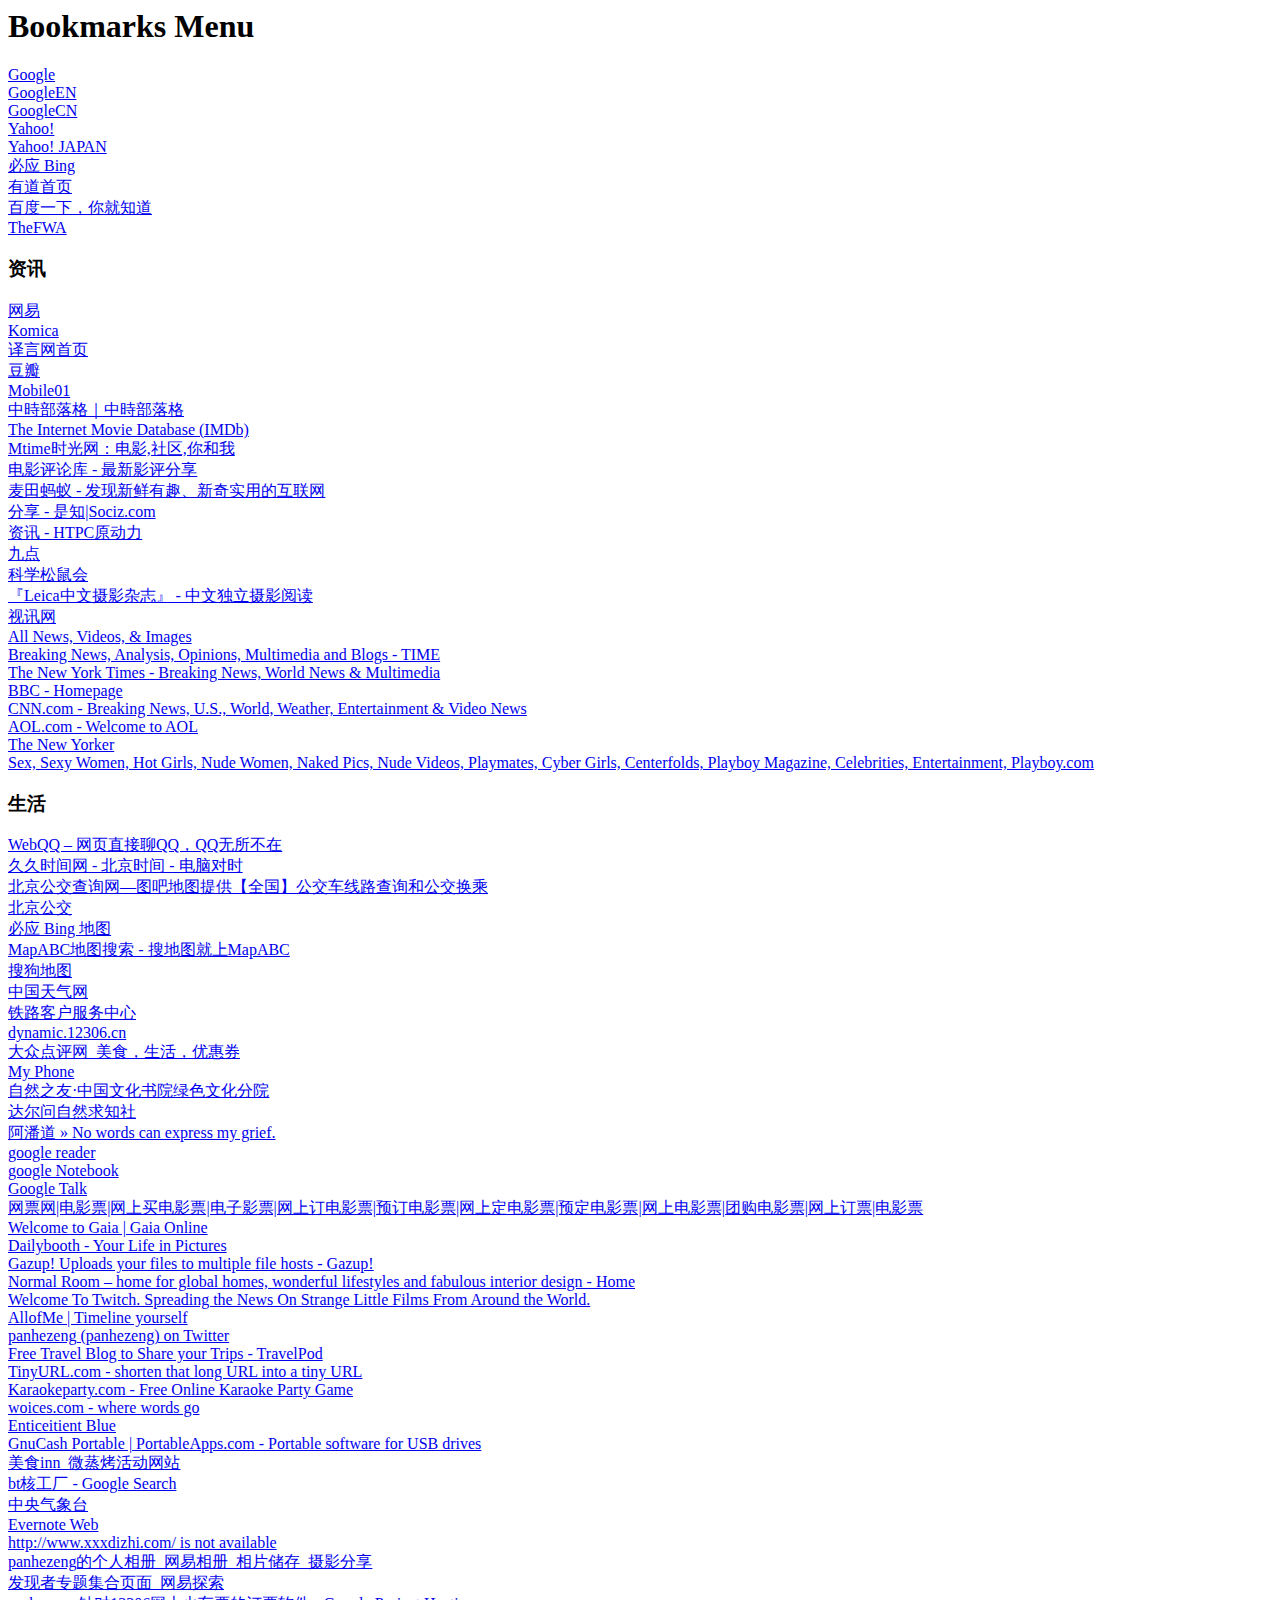
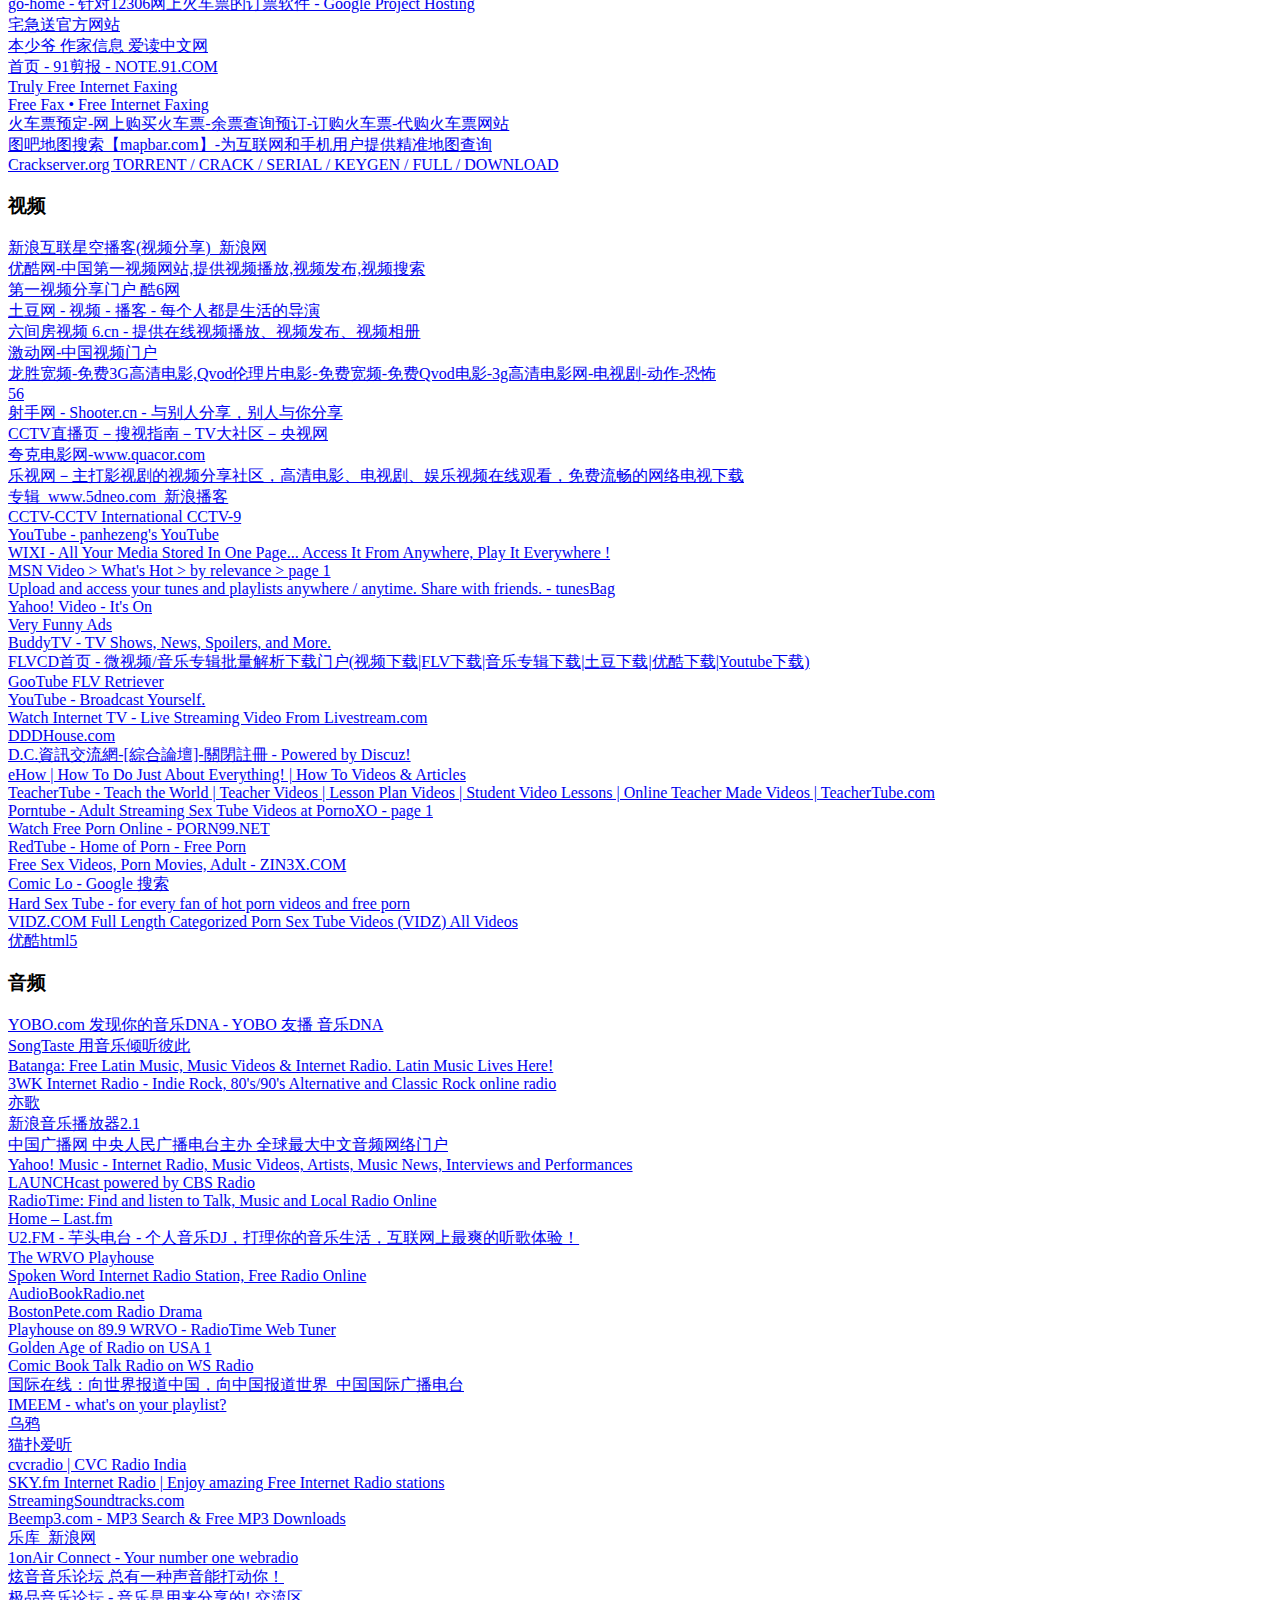
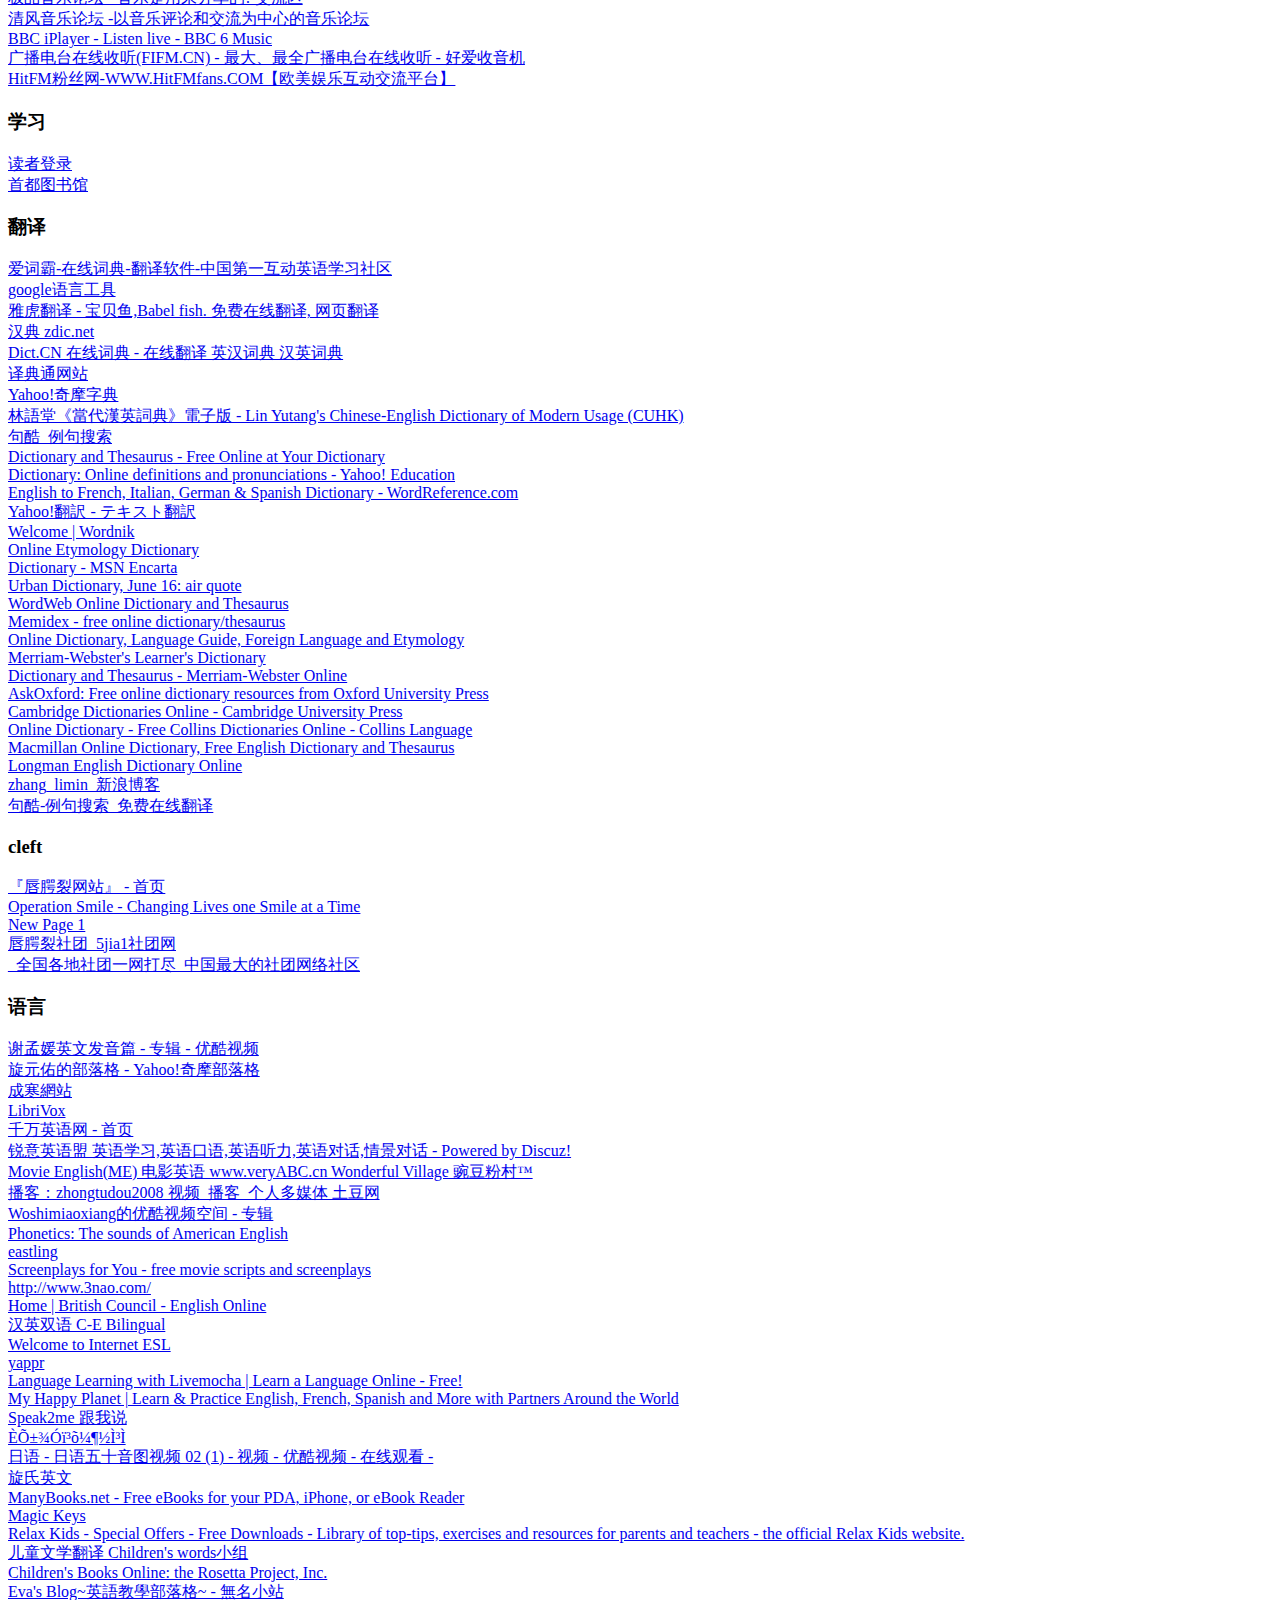
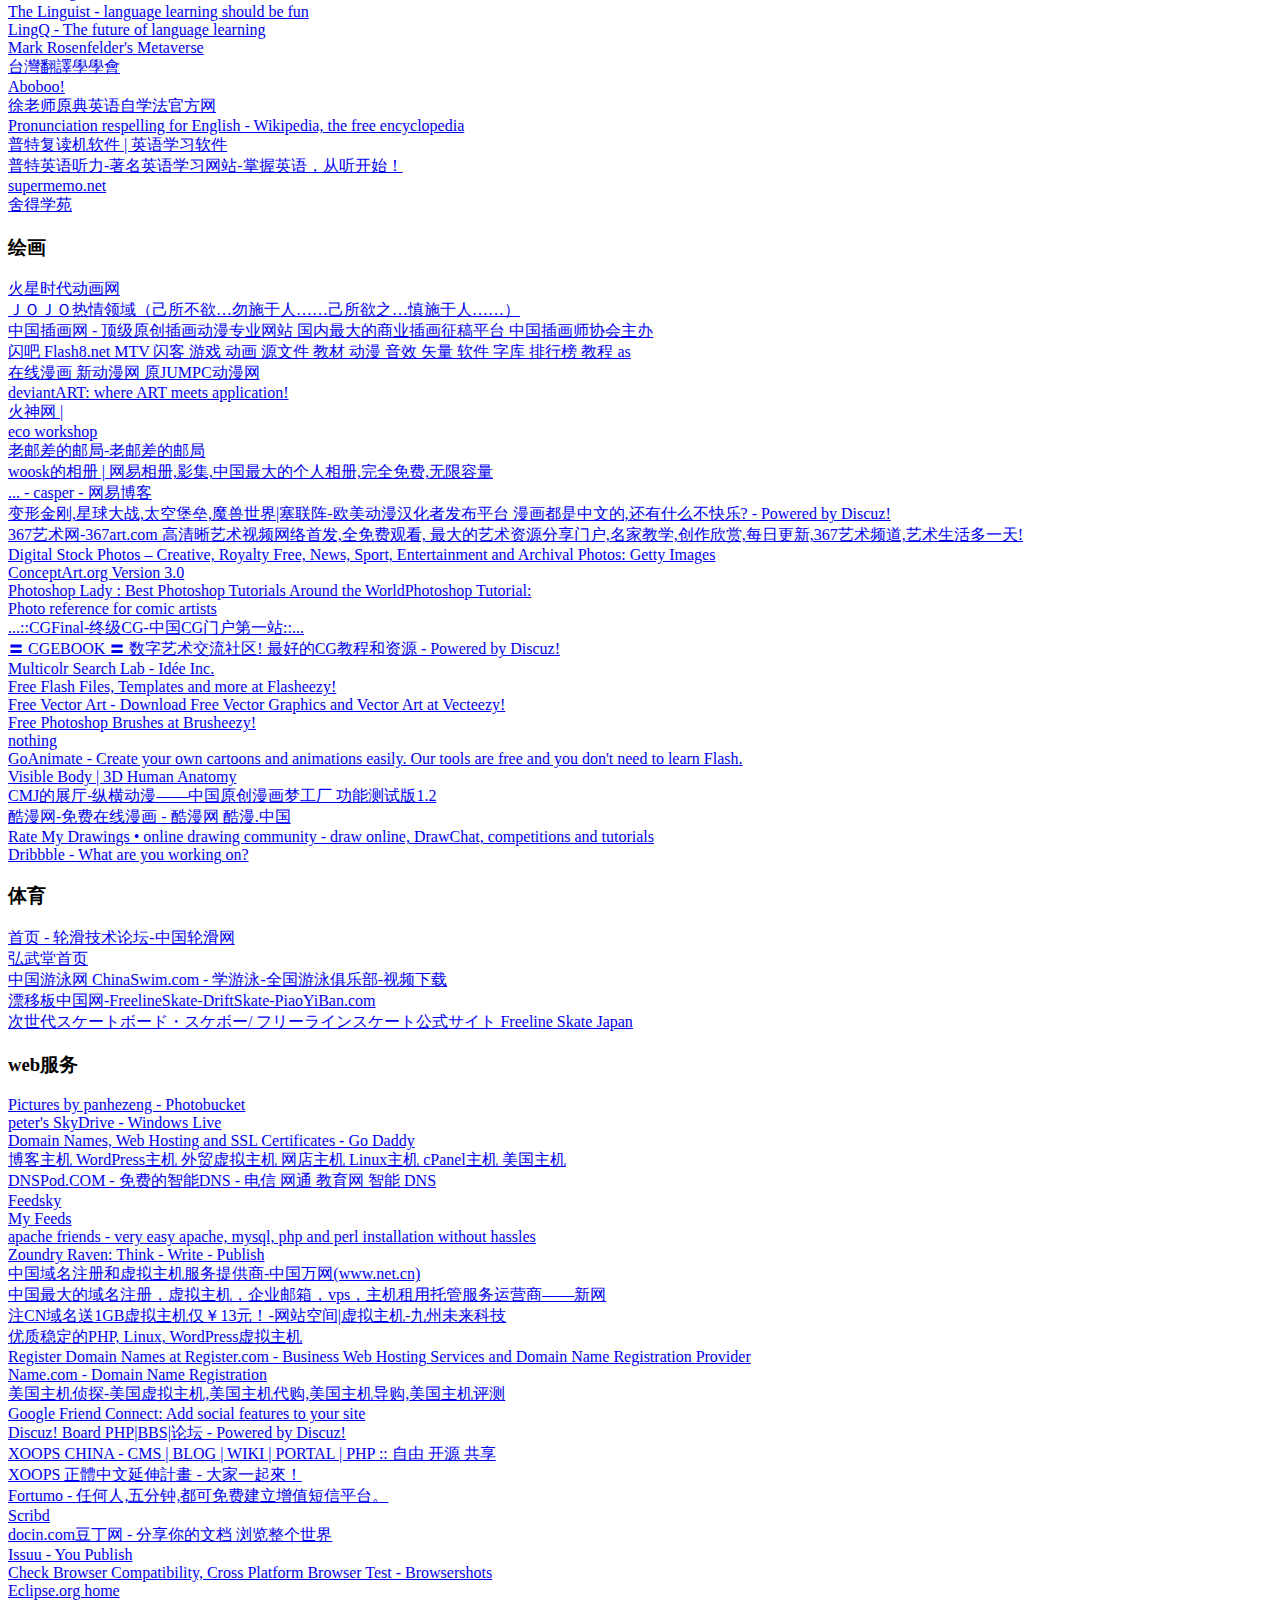
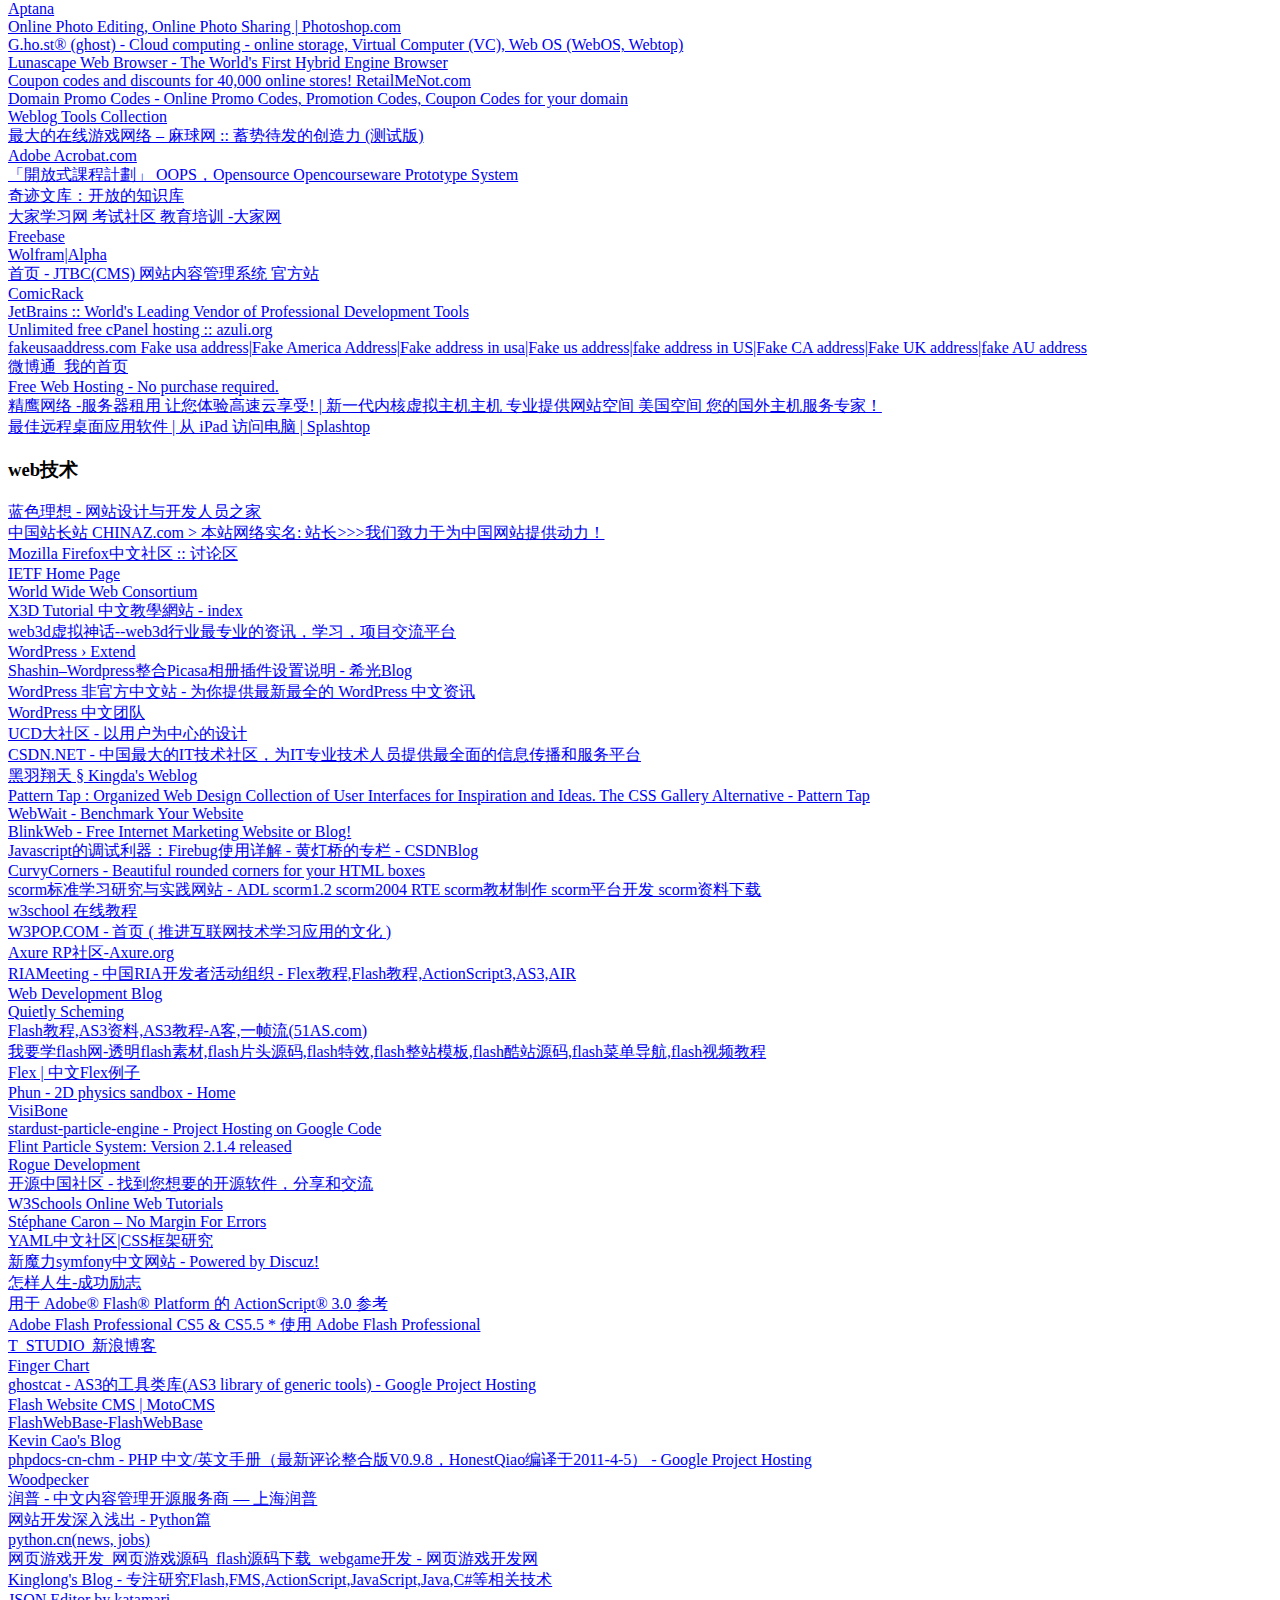
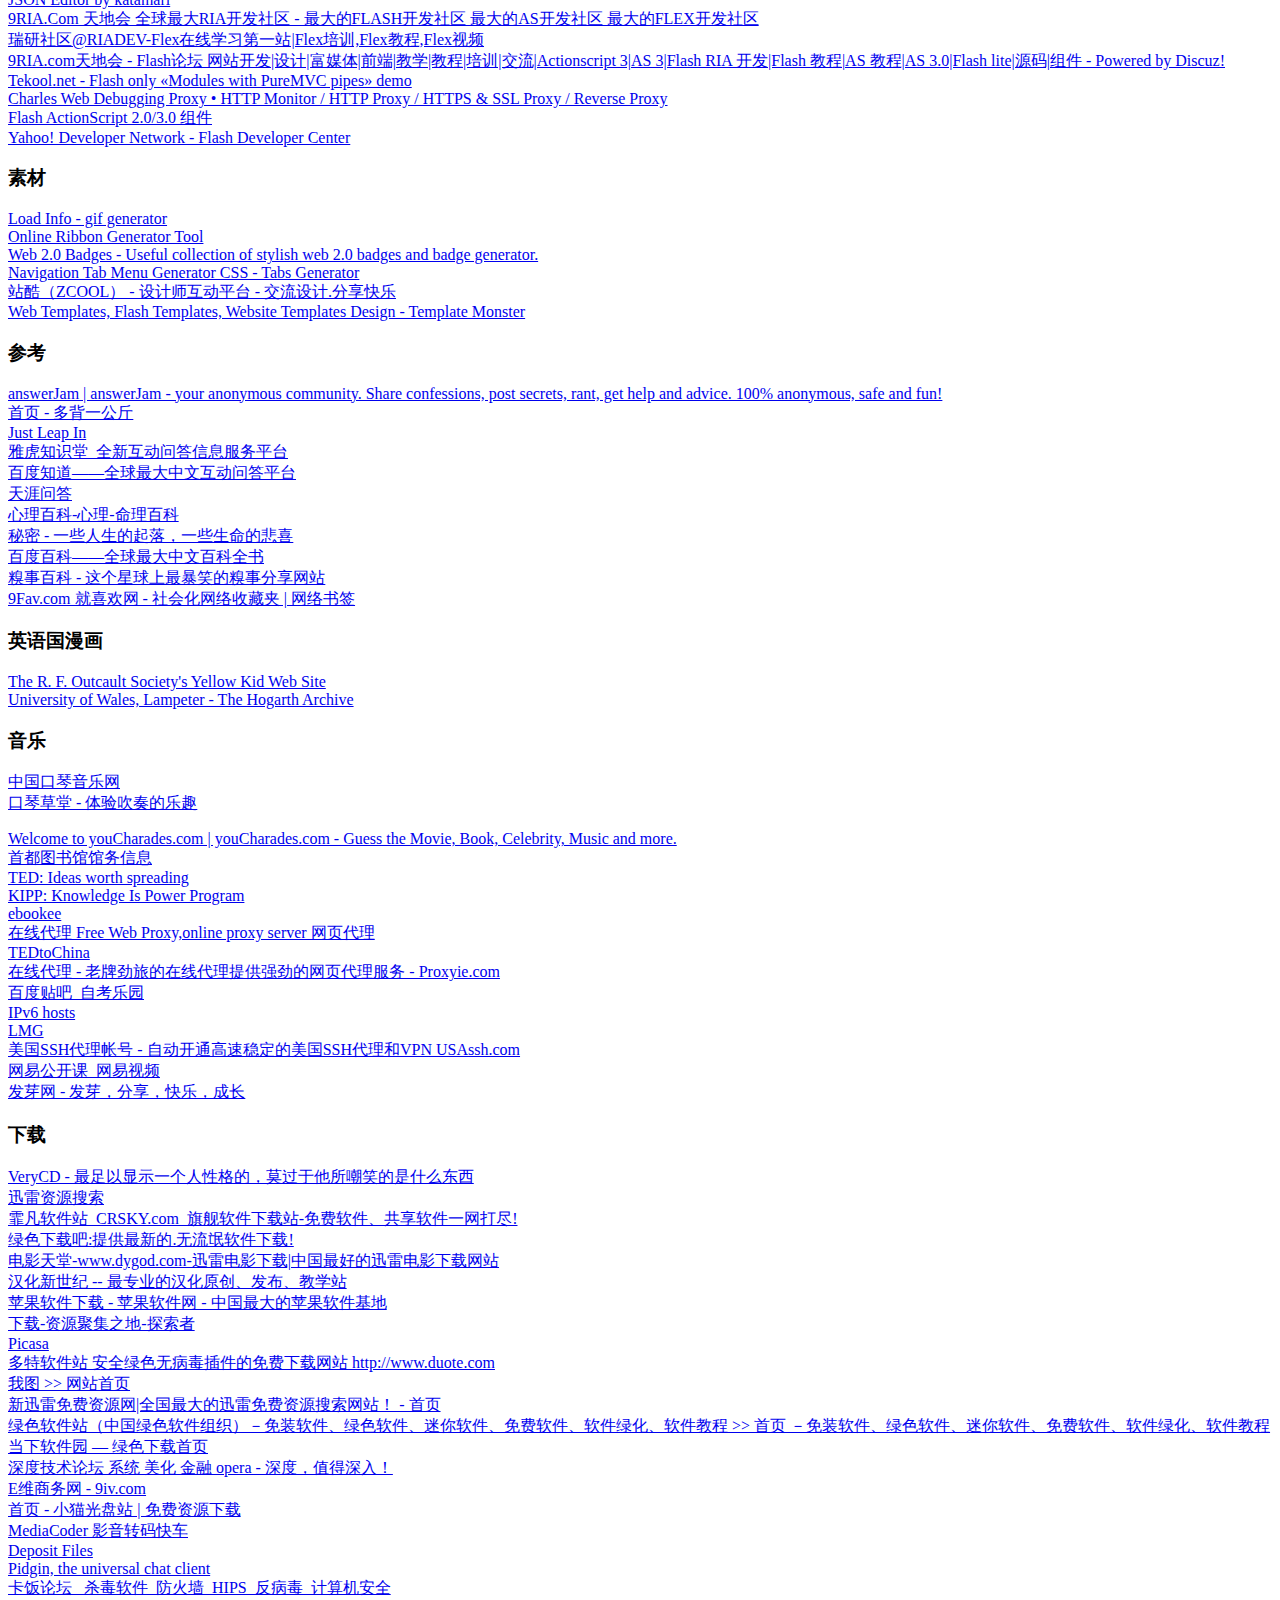
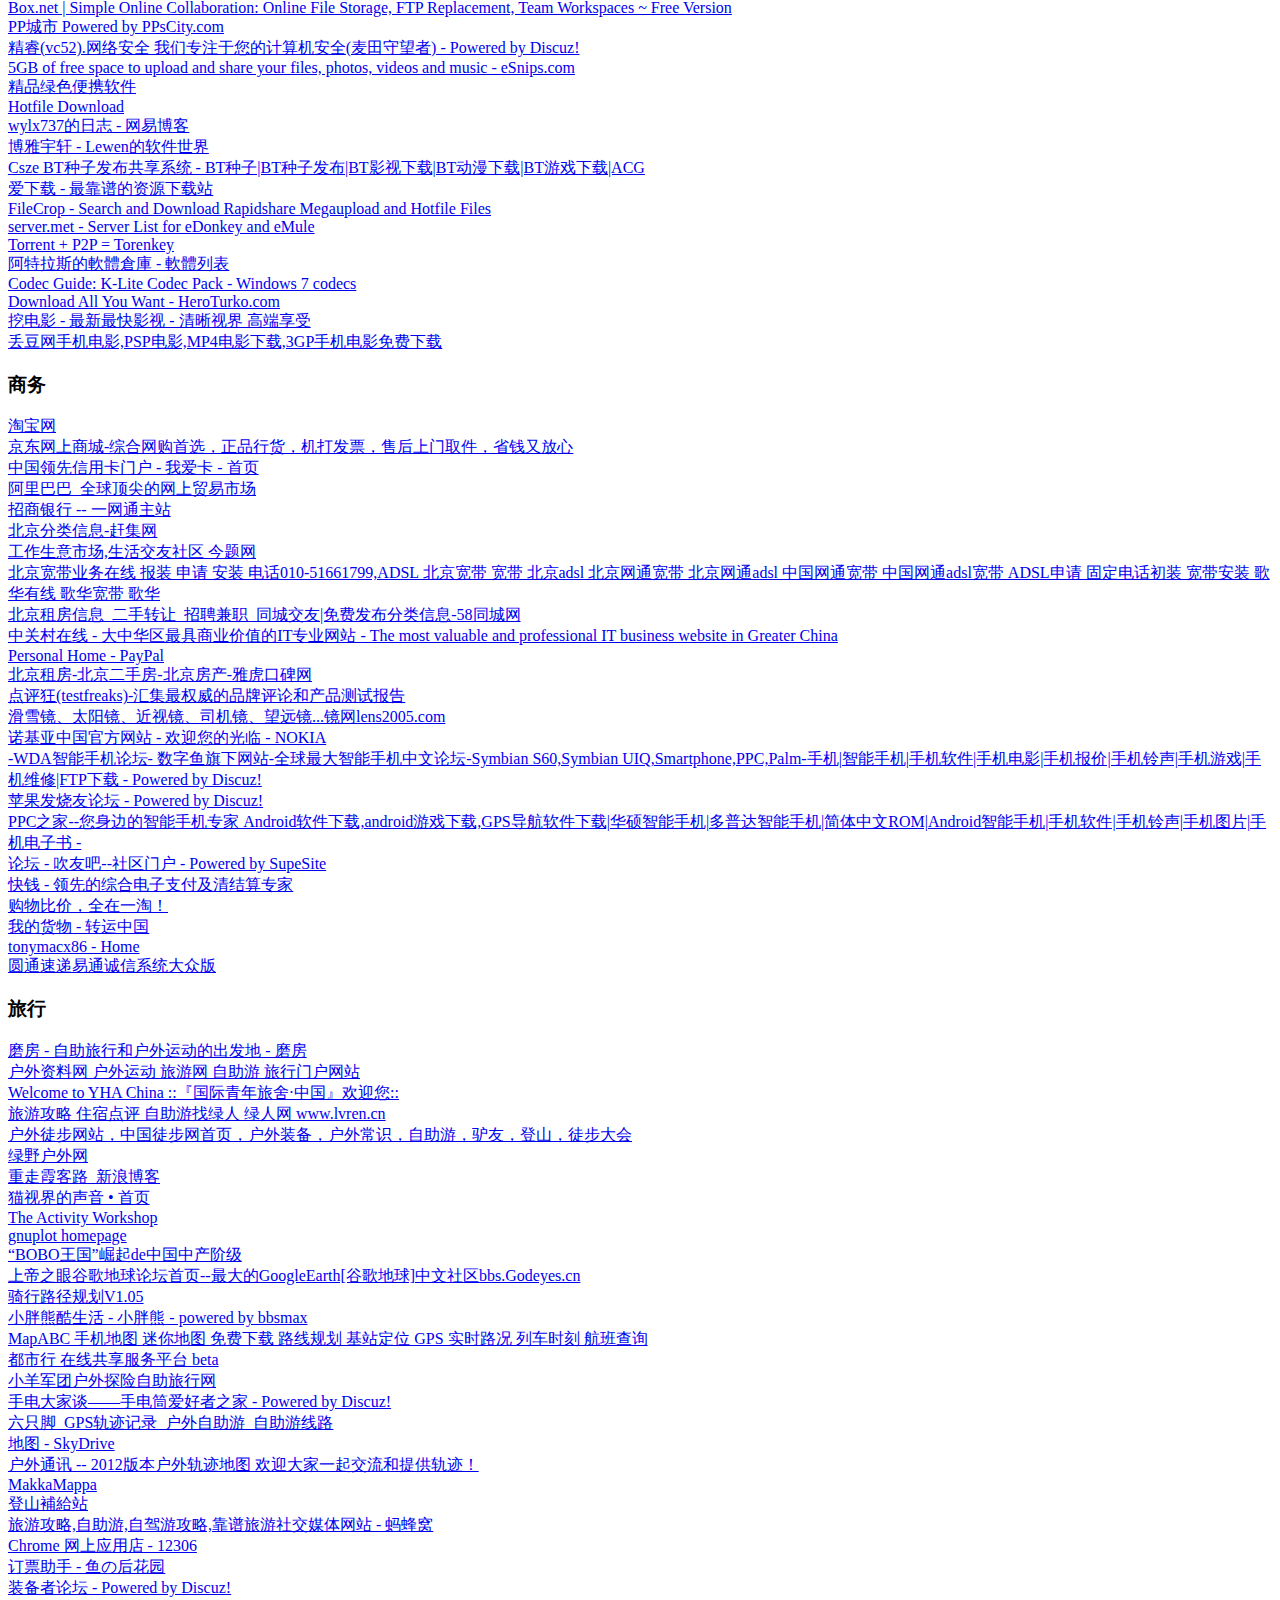
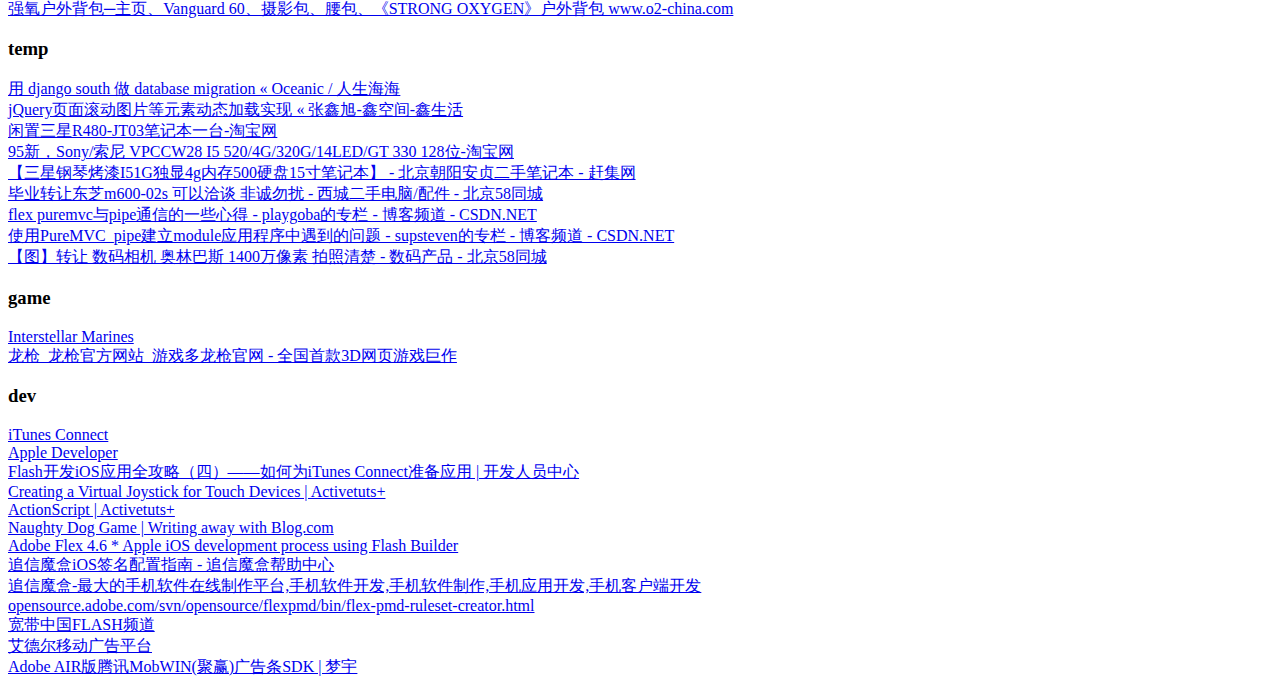
<file: com/apsay/bookmarks.html>
<!DOCTYPE NETSCAPE-Bookmark-file-1>
<!-- This is an automatically generated file.
     It will be read and overwritten.
     DO NOT EDIT! -->
<META HTTP-EQUIV="Content-Type" CONTENT="text/html; charset=UTF-8">
<TITLE>Bookmarks</TITLE>
<H1>Bookmarks Menu</H1>

<DL><p>
    <DT><A HREF="http://ipv6.google.com/" ADD_DATE="1348462515" ICON_URI="http://icon.xmarks.com/h4qfa3pa-1" LAST_CHARSET="UTF-8">Google</A>
    <DT><A HREF="http://www.google.com/" ADD_DATE="1348462515" ICON_URI="http://icon.xmarks.com/h4qfa3pa-2">GoogleEN</A>
    <DT><A HREF="http://www.google.com.hk/" ADD_DATE="1348462515" ICON_URI="http://www.google.com.hk/favicon.ico">GoogleCN</A>
    <DT><A HREF="http://www.yahoo.com/" ADD_DATE="1348462515" ICON_URI="http://icon.xmarks.com/h4qfa3pa-4">Yahoo!</A>
    <DT><A HREF="http://www.yahoo.co.jp/" ADD_DATE="1348462515">Yahoo! JAPAN</A>
    <DT><A HREF="http://cn.bing.com/" ADD_DATE="1348462515" ICON_URI="http://icon.xmarks.com/h4qfa3pa-5">必应 Bing</A>
    <DT><A HREF="http://www.youdao.com/" ADD_DATE="1348462515">有道首页</A>
    <DT><A HREF="http://www.baidu.com/" ADD_DATE="1348462515" ICON_URI="http://icon.xmarks.com/h4qfa3pa-6">百度一下，你就知道</A>
    <DT><A HREF="http://www.thefwa.com/" ADD_DATE="1348462515" ICON_URI="http://icon.xmarks.com/h4qfa3pa-7" LAST_CHARSET="UTF-8">TheFWA</A>
    <DT><H3 ADD_DATE="1348462515" LAST_MODIFIED="1348630857">资讯</H3>
    <DL><p>
        <DT><A HREF="http://www.163.com/" ADD_DATE="1348462515" ICON_URI="http://icon.xmarks.com/h4qfa3pa-8">网易</A>
        <DT><A HREF="http://komica.org/" ADD_DATE="1348462515">Komica</A>
        <DT><A HREF="http://www.yeeyan.org/" ADD_DATE="1348462515" ICON_URI="http://icon.xmarks.com/h4qfa3pa-9">译言网首页</A>
        <DT><A HREF="http://www.douban.com/" ADD_DATE="1348462515" ICON_URI="http://icon.xmarks.com/h4qfa3pa-a">豆瓣</A>
        <DT><A HREF="http://www.mobile01.com/" ADD_DATE="1348462515">Mobile01</A>
        <DT><A HREF="http://blog.chinatimes.com/" ADD_DATE="1348462515">中時部落格｜中時部落格</A>
        <DT><A HREF="http://www.imdb.com/" ADD_DATE="1348462515">The Internet Movie Database (IMDb)</A>
        <DT><A HREF="http://www.mtime.com/" ADD_DATE="1348462515" ICON_URI="http://icon.xmarks.com/h4qfa3pa-b">Mtime时光网：电影,社区,你和我</A>
        <DT><A HREF="http://www.movku.com/" ADD_DATE="1348462515">电影评论库 - 最新影评分享</A>
        <DT><A HREF="http://maitianmayi.cn/" ADD_DATE="1348462515">麦田蚂蚁 - 发现新鲜有趣、新奇实用的互联网</A>
        <DT><A HREF="http://sociz.com/share.php" ADD_DATE="1348462515">分享 - 是知|Sociz.com</A>
        <DT><A HREF="http://www.htpc1.com/" ADD_DATE="1348462515" ICON_URI="http://icon.xmarks.com/h4qfa3pa-c">资讯 - HTPC原动力</A>
        <DT><A HREF="http://9.douban.com/" ADD_DATE="1348462515">九点</A>
        <DT><A HREF="http://songshuhui.net/" ADD_DATE="1348462515" ICON_URI="http://icon.xmarks.com/h4qfa3pa-d">科学松鼠会</A>
        <DT><A HREF="http://www.leica.org.cn/" ADD_DATE="1348462515">『Leica中文摄影杂志』 - 中文独立摄影阅读</A>
        <DT><A HREF="http://www.cnvideonews.com/" ADD_DATE="1348462515">视讯网</A>
        <DT><A HREF="http://digg.com/" ADD_DATE="1348462515">All News, Videos, &amp; Images</A>
        <DT><A HREF="http://www.time.com/time/" ADD_DATE="1348462515">Breaking News, Analysis, Opinions, Multimedia and Blogs - TIME</A>
        <DT><A HREF="http://www.nytimes.com/" ADD_DATE="1348462515">The New York Times - Breaking News, World News &amp; Multimedia</A>
        <DT><A HREF="http://www.bbc.co.uk/home/i/" ADD_DATE="1348462515" ICON_URI="http://icon.xmarks.com/h4qfa3pa-e">BBC - Homepage</A>
        <DT><A HREF="http://www.cnn.com/" ADD_DATE="1348462515">CNN.com - Breaking News, U.S., World, Weather, Entertainment &amp; Video News</A>
        <DT><A HREF="http://www.aol.com/" ADD_DATE="1348462515">AOL.com - Welcome to AOL</A>
        <DT><A HREF="http://www.newyorker.com/" ADD_DATE="1348462515">The New Yorker</A>
        <DT><A HREF="http://www.playboy.com/" ADD_DATE="1348462515">Sex, Sexy Women, Hot Girls, Nude Women, Naked Pics, Nude Videos, Playmates, Cyber Girls, Centerfolds, Playboy Magazine, Celebrities, Entertainment, Playboy.com</A>
    </DL><p>
    <DT><H3 ADD_DATE="1348462515" LAST_MODIFIED="1348630857">生活</H3>
    <DL><p>
        <DT><A HREF="http://web.qq.com/" ADD_DATE="1348462515" ICON_URI="http://icon.xmarks.com/h4qfa3pa-f">WebQQ – 网页直接聊QQ，QQ无所不在</A>
        <DT><A HREF="http://bjtime.cn/" ADD_DATE="1348462515" ICON_URI="http://icon.xmarks.com/h4qfa3pa-g">久久时间网 - 北京时间 - 电脑对时</A>
        <DT><A HREF="http://bus.mapbar.com/beijing" ADD_DATE="1348462515" ICON_URI="http://icon.xmarks.com/h4qfa3pa-h" LAST_CHARSET="UTF-8">北京公交查询网—图吧地图提供【全国】公交车线路查询和公交换乘</A>
        <DT><A HREF="http://www.bjbus.com/index.htm" ADD_DATE="1348462515" ICON_URI="http://icon.xmarks.com/h4qfa3pa-i">北京公交</A>
        <DT><A HREF="http://cn.bing.com/ditu/" ADD_DATE="1348462515" ICON_URI="http://icon.xmarks.com/h4qfa3pa-j" LAST_CHARSET="UTF-8">必应 Bing 地图</A>
        <DT><A HREF="http://www.mapabc.com/" ADD_DATE="1348462515" LAST_CHARSET="UTF-8">MapABC地图搜索 - 搜地图就上MapABC</A>
        <DT><A HREF="http://map.sogou.com/#c=12956000,4824875,10&hb=0,0" ADD_DATE="1348462515" ICON_URI="http://icon.xmarks.com/h4qfa3pa-k">搜狗地图</A>
        <DT><A HREF="http://www.weather.com.cn/" ADD_DATE="1348462515" ICON_URI="http://icon.xmarks.com/h4qfa3pa-l">中国天气网</A>
        <DT><A HREF="http://www.12306.cn/mormhweb/" ADD_DATE="1348462515" ICON_URI="http://icon.xmarks.com/h4qfa3pa-m">铁路客户服务中心</A>
        <DT><A HREF="http://dynamic.12306.cn/otsweb/" ADD_DATE="1348462515">dynamic.12306.cn</A>
        <DT><A HREF="http://www.dianping.com/citylist" ADD_DATE="1348462515" ICON_URI="http://icon.xmarks.com/h4qfa3pa-n">大众点评网_美食，生活，优惠券</A>
        <DT><A HREF="http://sn1-p2.myphone.microsoft.com/mkweb/user/Home.po?context=mystorage&mitem=0&tsid=1285658781119" ADD_DATE="1348462515" ICON_URI="http://icon.xmarks.com/h4qfa3pa-o">My Phone</A>
        <DT><A HREF="http://www.fon.org.cn/" ADD_DATE="1348462515" ICON_URI="http://icon.xmarks.com/h4qfa3pa-p">自然之友·中国文化书院绿色文化分院</A>
        <DT><A HREF="http://www.bjep.org.cn/" ADD_DATE="1348462515">达尔问自然求知社</A>
        <DT><A HREF="http://apsay.com/" ADD_DATE="1348462515" ICON_URI="http://icon.xmarks.com/h4qfa3pa-q">阿潘道 » No words can express my grief.</A>
        <DT><A HREF="http://www.google.com/reader/i/" ADD_DATE="1348462515">google reader</A>
        <DT><A HREF="http://www.google.com/notebook/ig?hl=__MSG_locale__" ADD_DATE="1348462515">google Notebook</A>
        <DT><A HREF="http://talkgadget.google.com/talkgadget/popout" ADD_DATE="1348462515">Google Talk</A>
        <DT><A HREF="http://wangpiao.com/" ADD_DATE="1348462515">网票网|电影票|网上买电影票|电子影票|网上订电影票|预订电影票|网上定电影票|预定电影票|网上电影票|团购电影票|网上订票|电影票</A>
        <DT><A HREF="http://www.gaiaonline.com/" ADD_DATE="1348462515" ICON_URI="http://icon.xmarks.com/h4qfa3pa-r">Welcome to Gaia | Gaia Online</A>
        <DT><A HREF="http://dailybooth.com/" ADD_DATE="1348462515">Dailybooth - Your Life in Pictures</A>
        <DT><A HREF="http://www.gazup.com/" ADD_DATE="1348462515">Gazup! Uploads your files to multiple file hosts - Gazup!</A>
        <DT><A HREF="http://www.normalroom.com/" ADD_DATE="1348462515">Normal Room – home for global homes, wonderful lifestyles and fabulous interior design - Home</A>
        <DT><A HREF="http://twitchfilm.net/site/" ADD_DATE="1348462515">Welcome To Twitch. Spreading the News On Strange Little Films From Around the World.</A>
        <DT><A HREF="http://www.allofme.com/" ADD_DATE="1348462515">AllofMe | Timeline yourself</A>
        <DT><A HREF="https://twitter.com/panhezeng" ADD_DATE="1348462515" ICON_URI="http://icon.xmarks.com/h4qfa3pa-s">panhezeng (panhezeng) on Twitter</A>
        <DT><A HREF="http://www.travelpod.com/" ADD_DATE="1348462515">Free Travel Blog to Share your Trips - TravelPod</A>
        <DT><A HREF="http://tinyurl.com/" ADD_DATE="1348462515">TinyURL.com - shorten that long URL into a tiny URL</A>
        <DT><A HREF="http://www.karaokeparty.com/" ADD_DATE="1348462515">Karaokeparty.com - Free Online Karaoke Party Game</A>
        <DT><A HREF="http://woices.com/" ADD_DATE="1348462515">woices.com - where words go</A>
        <DT><A HREF="http://www.eb18.info/index.php" ADD_DATE="1348462515">Enticeitient Blue</A>
        <DT><A HREF="http://portableapps.com/apps/office/gnucash_portable" ADD_DATE="1348462515">GnuCash Portable | PortableApps.com - Portable software for USB drives</A>
        <DT><A HREF="http://bake-inn.fotile.com/" ADD_DATE="1348462515">美食inn_微蒸烤活动网站</A>
        <DT><A HREF="http://www.google.com/search?rlz=1C1GGLS_zh-CNCN367CN368&sourceid=chrome&ie=UTF-8&q=bt%E6%A0%B8%E5%B7%A5%E5%8E%82" ADD_DATE="1348462515">bt核工厂 - Google Search</A>
        <DT><A HREF="http://www.nmc.gov.cn/index.html" ADD_DATE="1348462515">中央气象台</A>
        <DT><A HREF="https://www.evernote.com/Home.action" ADD_DATE="1348462515" ICON_URI="http://icon.xmarks.com/h4qfa3pa-t">Evernote Web</A>
        <DT><A HREF="http://www.xxxdizhi.com/" ADD_DATE="1348462515">http://www.xxxdizhi.com/ is not available</A>
        <DT><A HREF="http://photo.163.com/panhezeng/#p=0&m=0&page=1" ADD_DATE="1348462515" ICON_URI="http://icon.xmarks.com/h4qfa3pa-u" LAST_CHARSET="x-gbk">panhezeng的个人相册_网易相册_相片储存_摄影分享</A>
        <DT><A HREF="http://discover.news.163.com/special/00014INC/discoverer.html" ADD_DATE="1348462515" ICON_URI="http://icon.xmarks.com/h4qfa3pa-v" LAST_CHARSET="x-gbk">发现者专题集合页面_网易探索</A>
        <DT><A HREF="http://code.google.com/p/go-home/" ADD_DATE="1348462515" ICON_URI="http://icon.xmarks.com/h4qfa3pa-w" LAST_CHARSET="UTF-8">go-home - 针对12306网上火车票的订票软件 - Google Project Hosting</A>
        <DT><A HREF="http://www.zjs.com.cn/" ADD_DATE="1348462515">宅急送官方网站</A>
        <DT><A HREF="http://www.idobook.net/author.php?aid=495" ADD_DATE="1348462515">本少爷 作家信息 爱读中文网</A>
        <DT><A HREF="http://note.91.com/NoteMain/Index.aspx" ADD_DATE="1348462515">首页 - 91剪报 - NOTE.91.COM</A>
        <DT><A HREF="http://www.freepopfax.com/" ADD_DATE="1348462515">Truly Free Internet Faxing</A>
        <DT><A HREF="http://faxzero.com/" ADD_DATE="1348462515">Free Fax • Free Internet Faxing</A>
        <DT><A HREF="http://www.99pto.com/" ADD_DATE="1348462515">火车票预定-网上购买火车票-余票查询预订-订购火车票-代购火车票网站</A>
        <DT><A HREF="http://www.mapbar.com/" ADD_DATE="1348462515">图吧地图搜索【mapbar.com】-为互联网和手机用户提供精准地图查询</A>
        <DT><A HREF="http://crackserver.org/" ADD_DATE="1348462515">Crackserver.org TORRENT / CRACK / SERIAL / KEYGEN / FULL / DOWNLOAD</A>
    </DL><p>
    <DT><H3 ADD_DATE="1348462515" LAST_MODIFIED="1348630857">视频</H3>
    <DL><p>
        <DT><A HREF="http://you.video.sina.com.cn/" ADD_DATE="1348462515">新浪互联星空播客(视频分享)_新浪网</A>
        <DT><A HREF="http://www.youku.com/" ADD_DATE="1348462515" ICON_URI="http://icon.xmarks.com/h4qfa3pa-x">优酷网-中国第一视频网站,提供视频播放,视频发布,视频搜索</A>
        <DT><A HREF="http://www.ku6.com/" ADD_DATE="1348462515">第一视频分享门户 酷6网</A>
        <DT><A HREF="http://www.tudou.com/" ADD_DATE="1348462515">土豆网 - 视频 - 播客 - 每个人都是生活的导演</A>
        <DT><A HREF="http://www.6.cn/" ADD_DATE="1348462515">六间房视频 6.cn - 提供在线视频播放、视频发布、视频相册</A>
        <DT><A HREF="http://www.joy.cn/" ADD_DATE="1348462515">激动网-中国视频门户</A>
        <DT><A HREF="http://www.vip920.com/" ADD_DATE="1348462515">龙胜宽频-免费3G高清电影,Qvod伦理片电影-免费宽频-免费Qvod电影-3g高清电影网-电视剧-动作-恐怖</A>
        <DT><A HREF="http://v-56.com/analytics#05q0Wk0Ma1N3Ic6pfNMF8WaFXirO8FDkn71vmBg7f581sG4lo7mukI8Ri03UWUL6T98D7o6z1ShzusqfsmedZ7pHDg4vWm70WDO2W4xVCbkMW1XpEfNhdFM82Sm02tX7startu:http%3A%2F%2Fv-56.com%2F%23endutItlE:" ADD_DATE="1348462515" ICON_URI="http://icon.xmarks.com/h4qfa3pa-y">56</A>
        <DT><A HREF="http://shooter.cn/" ADD_DATE="1348462515" ICON_URI="http://icon.xmarks.com/h4qfa3pa-z">射手网 - Shooter.cn - 与别人分享，别人与你分享</A>
        <DT><A HREF="http://tv.cctv.com/live_t/index.shtml?channel=cctv_p2p_cctv9#haiertongfa@cctv_9" ADD_DATE="1348462515">CCTV直播页－搜视指南－TV大社区－央视网</A>
        <DT><A HREF="http://www.quacor.com/" ADD_DATE="1348462515">夸克电影网-www.quacor.com</A>
        <DT><A HREF="http://www.letv.com/" ADD_DATE="1348462515">乐视网－主打影视剧的视频分享社区，高清电影、电视剧、娱乐视频在线观看，免费流畅的网络电视下载</A>
        <DT><A HREF="http://you.video.sina.com.cn/clist/1342237005.html" ADD_DATE="1348462515">专辑_www.5dneo.com_新浪播客</A>
        <DT><A HREF="http://english.cctv.com/" ADD_DATE="1348462515">CCTV-CCTV International CCTV-9</A>
        <DT><A HREF="http://www.youtube.com/iyt" ADD_DATE="1348462515" ICON_URI="http://icon.xmarks.com/h4qfa3pa-10">YouTube - panhezeng&#39;s YouTube</A>
        <DT><A HREF="http://main.wixi.com/" ADD_DATE="1348462515">WIXI - All Your Media Stored In One Page... Access It From Anywhere, Play It Everywhere !</A>
        <DT><A HREF="http://video.msn.com/video.aspx?mkt=en-us" ADD_DATE="1348462515">MSN Video &gt; What&#39;s Hot &gt; by relevance &gt; page 1</A>
        <DT><A HREF="http://en.tunesbag.com/" ADD_DATE="1348462515">Upload and access your tunes and playlists anywhere / anytime. Share with friends. - tunesBag</A>
        <DT><A HREF="http://video.yahoo.com/" ADD_DATE="1348462515">Yahoo! Video - It&#39;s On</A>
        <DT><A HREF="http://www.veryfunnyads.com/" ADD_DATE="1348462515">Very Funny Ads</A>
        <DT><A HREF="http://www.buddytv.com/" ADD_DATE="1348462515">BuddyTV - TV Shows, News, Spoilers, and More.</A>
        <DT><A HREF="http://www.flvcd.com/" ADD_DATE="1348462515" ICON_URI="http://icon.xmarks.com/h4qfa3pa-11">FLVCD首页 - 微视频/音乐专辑批量解析下载门户(视频下载|FLV下载|音乐专辑下载|土豆下载|优酷下载|Youtube下载)</A>
        <DT><A HREF="http://kej.tw/flvretriever/" ADD_DATE="1348462515" ICON_URI="http://icon.xmarks.com/h4qfa3pa-12">GooTube FLV Retriever</A>
        <DT><A HREF="http://www.sneakme.net/browse.php?u=Oi8vd3d3LnlvdXR1YmUuY29tLw%3D%3D&b=5" ADD_DATE="1348462515">YouTube - Broadcast Yourself.</A>
        <DT><A HREF="http://www.livestream.com/" ADD_DATE="1348462515">Watch Internet TV - Live Streaming Video From Livestream.com</A>
        <DT><A HREF="http://www.dddhouse.com/v3/index.php" ADD_DATE="1348462515">DDDHouse.com</A>
        <DT><A HREF="http://218.189.234.251/discuz/index.php" ADD_DATE="1348462515">D.C.資訊交流網-[綜合論壇]-關閉註冊 - Powered by Discuz!</A>
        <DT><A HREF="http://www.ehow.com/" ADD_DATE="1348462515" ICON_URI="http://icon.xmarks.com/h4qfa3pa-13">eHow | How To Do Just About Everything! | How To Videos &amp; Articles</A>
        <DT><A HREF="http://www.teachertube.com/" ADD_DATE="1348462515">TeacherTube - Teach the World | Teacher Videos | Lesson Plan Videos | Student Video Lessons | Online Teacher Made Videos | TeacherTube.com</A>
        <DT><A HREF="http://www.pornoxo.com/" ADD_DATE="1348462515">Porntube - Adult Streaming Sex Tube Videos at PornoXO - page 1</A>
        <DT><A HREF="http://porn99.net/" ADD_DATE="1348462515">Watch Free Porn Online - PORN99.NET</A>
        <DT><A HREF="http://www.redtube.com/" ADD_DATE="1348462515">RedTube - Home of Porn - Free Porn</A>
        <DT><A HREF="http://zin3x.com/" ADD_DATE="1348462515" ICON_URI="http://icon.xmarks.com/h4qfa3pa-14">Free Sex Videos, Porn Movies, Adult - ZIN3X.COM</A>
        <DT><A HREF="http://www.google.com.hk/search?hl=zh-CN&q=Comic%20Lo&btnG=Google+%E6%90%9C%E7%B4%A2&meta=&aq=f&oq=" ADD_DATE="1348462515">Comic Lo - Google 搜索</A>
        <DT><A HREF="http://www.hardsextube.com/" ADD_DATE="1348462515" ICON_URI="http://icon.xmarks.com/h4qfa3pa-15" LAST_CHARSET="ISO-8859-1">Hard Sex Tube - for every fan of hot porn videos and free porn</A>
        <DT><A HREF="http://www.vidz.com/videos" ADD_DATE="1348462515" ICON_URI="http://icon.xmarks.com/h4qfa3pa-16" LAST_CHARSET="windows-1251">VIDZ.COM Full Length Categorized Porn Sex Tube Videos (VIDZ) All Videos</A>
        <DT><A HREF="http://labs.3g.youku.com/ipad/" ADD_DATE="1348462515">优酷html5</A>
    </DL><p>
    <DT><H3 ADD_DATE="1348462515" LAST_MODIFIED="1348630857">音频</H3>
    <DL><p>
        <DT><A HREF="http://www.yobo.com/" ADD_DATE="1348462515">YOBO.com 发现你的音乐DNA - YOBO 友播 音乐DNA</A>
        <DT><A HREF="http://www.songtaste.com/" ADD_DATE="1348462515">SongTaste 用音乐倾听彼此</A>
        <DT><A HREF="http://www.batanga.com/" ADD_DATE="1348462515">Batanga: Free Latin Music, Music Videos &amp; Internet Radio. Latin Music Lives Here!</A>
        <DT><A HREF="http://www.3wk.com/" ADD_DATE="1348462515">3WK Internet Radio - Indie Rock, 80&#39;s/90&#39;s Alternative and Classic Rock online radio</A>
        <DT><A HREF="http://www.1g1g.com/" ADD_DATE="1348462515" ICON_URI="http://icon.xmarks.com/h4qfa3pa-17">亦歌</A>
        <DT><A HREF="http://music.sina.com.cn/yueku/sap/embed/firefox/" ADD_DATE="1348462515" ICON_URI="http://icon.xmarks.com/h4qfa3pa-18">新浪音乐播放器2.1</A>
        <DT><A HREF="http://www.cnr.cn/" ADD_DATE="1348462515" ICON_URI="http://icon.xmarks.com/h4qfa3pa-19">中国广播网 中央人民广播电台主办 全球最大中文音频网络门户</A>
        <DT><A HREF="http://new.music.yahoo.com/launchcast/" ADD_DATE="1348462515">Yahoo! Music - Internet Radio, Music Videos, Artists, Music News, Interviews and Performances</A>
        <DT><A HREF="http://player.play.it/player/yahooplayer.html?v=4.4.32&id=" ADD_DATE="1348462515">LAUNCHcast powered by CBS Radio</A>
        <DT><A HREF="http://radiotime.com/index.aspx" ADD_DATE="1348462515">RadioTime: Find and listen to Talk, Music and Local Radio Online</A>
        <DT><A HREF="http://www.last.fm/home" ADD_DATE="1348462515">Home – Last.fm</A>
        <DT><A HREF="http://www.u2.fm/" ADD_DATE="1348462515">U2.FM - 芋头电台 - 个人音乐DJ，打理你的音乐生活，互联网上最爽的听歌体验！</A>
        <DT><A HREF="http://www.wrvo.fm/playhouse.html" ADD_DATE="1348462515">The WRVO Playhouse</A>
        <DT><A HREF="http://www.audiobookradio.net/" ADD_DATE="1348462515">Spoken Word Internet Radio Station, Free Radio Online</A>
        <DT><A HREF="http://www.audiobookradio.net/live/radio.php" ADD_DATE="1348462515">AudioBookRadio.net</A>
        <DT><A HREF="http://radiotime.com/WebTuner.aspx?StationId=49528&" ADD_DATE="1348462515">BostonPete.com Radio Drama</A>
        <DT><A HREF="http://radiotime.com/WebTuner.aspx?ProgramId=622&" ADD_DATE="1348462515">Playhouse on 89.9 WRVO - RadioTime Web Tuner</A>
        <DT><A HREF="http://radiotime.com/WebTuner.aspx?StationId=16498&ProgramId=49545&" ADD_DATE="1348462515">Golden Age of Radio on USA 1</A>
        <DT><A HREF="http://radiotime.com/WebTuner.aspx?StationId=2702&ProgramId=138114&" ADD_DATE="1348462515">Comic Book Talk Radio on WS Radio</A>
        <DT><A HREF="http://gb.cri.cn/" ADD_DATE="1348462515" ICON_URI="http://icon.xmarks.com/h4qfa3pa-1a">国际在线：向世界报道中国，向中国报道世界_中国国际广播电台</A>
        <DT><A HREF="http://www.imeem.com/" ADD_DATE="1348462515">IMEEM - what&#39;s on your playlist?</A>
        <DT><A HREF="http://wuya.org/" ADD_DATE="1348462515">乌鸦</A>
        <DT><A HREF="http://m.mop.com/" ADD_DATE="1348462515">猫扑爱听</A>
        <DT><A HREF="http://www.cvcradio.in/" ADD_DATE="1348462515">cvcradio | CVC Radio India</A>
        <DT><A HREF="https://www.sky.fm/" ADD_DATE="1348462515">SKY.fm Internet Radio | Enjoy amazing Free Internet Radio stations</A>
        <DT><A HREF="http://www.streamingsoundtracks.com/index.php" ADD_DATE="1348462515" ICON_URI="http://icon.xmarks.com/h4qfa3pa-1b">StreamingSoundtracks.com</A>
        <DT><A HREF="http://beemp3.com/" ADD_DATE="1348462515">Beemp3.com - MP3 Search &amp; Free MP3 Downloads</A>
        <DT><A HREF="http://music.sina.com.cn/yueku/" ADD_DATE="1348462515">乐库_新浪网</A>
        <DT><A HREF="http://player.1onair.net/playerfl_connect__v3/" ADD_DATE="1348462515">1onAir Connect - Your number one webradio</A>
        <DT><A HREF="http://bbs.musicool.cn/" ADD_DATE="1348462515">炫音音乐论坛 总有一种声音能打动你！</A>
        <DT><A HREF="http://club.xialala.com/" ADD_DATE="1348462515">极品音乐论坛 - 音乐是用来分享的! 交流区</A>
        <DT><A HREF="http://bbs.breezecn.com/" ADD_DATE="1348462515">清风音乐论坛 -以音乐评论和交流为中心的音乐论坛</A>
        <DT><A HREF="http://www.bbc.co.uk/iplayer/console/bbc_6music" ADD_DATE="1348462515" ICON_URI="http://icon.xmarks.com/h4qfa3pa-1c" LAST_CHARSET="UTF-8">BBC iPlayer - Listen live - BBC 6 Music</A>
        <DT><A HREF="http://fifm.cn/" ADD_DATE="1348462515" ICON_URI="http://icon.xmarks.com/h4qfa3pa-1d" LAST_CHARSET="UTF-8">广播电台在线收听(FIFM.CN) - 最大、最全广播电台在线收听 - 好爱收音机</A>
        <DT><A HREF="http://www.hitfmfans.com/" ADD_DATE="1348462515">HitFM粉丝网-WWW.HitFMfans.COM【欧美娱乐互动交流平台】</A>
    </DL><p>
    <DT><H3 ADD_DATE="1348462515" LAST_MODIFIED="1348630857">学习</H3>
    <DL><p>
        <DT><A HREF="http://www.bplisn.net.cn/login.aspx" ADD_DATE="1348462515">读者登录</A>
        <DT><A HREF="http://www.clcn.net.cn/" ADD_DATE="1348462515">首都图书馆</A>
        <DT><H3 ADD_DATE="1348462515" LAST_MODIFIED="1348630858">翻译</H3>
        <DL><p>
            <DT><A HREF="http://www.iciba.com/" ADD_DATE="1348462515">爱词霸-在线词典-翻译软件-中国第一互动英语学习社区</A>
            <DT><A HREF="http://www.google.com/language_tools?hl=zh-CN" ADD_DATE="1348462515">google语言工具</A>
            <DT><A HREF="http://fanyi.cn.yahoo.com/?source=0U" ADD_DATE="1348462515">雅虎翻译 - 宝贝鱼,Babel fish. 免费在线翻译, 网页翻译</A>
            <DT><A HREF="http://www.zdic.net/" ADD_DATE="1348462515" ICON_URI="http://icon.xmarks.com/h4qfa3pa-2g">汉典 zdic.net</A>
            <DT><A HREF="http://dict.cn/" ADD_DATE="1348462515">Dict.CN 在线词典 - 在线翻译 英汉词典 汉英词典</A>
            <DT><A HREF="http://www.dreye.com.cn/index_gb.html" ADD_DATE="1348462515">译典通网站</A>
            <DT><A HREF="http://tw.dictionary.yahoo.com/" ADD_DATE="1348462515">Yahoo!奇摩字典</A>
            <DT><A HREF="http://humanum.arts.cuhk.edu.hk/Lexis/Lindict/" ADD_DATE="1348462515">林語堂《當代漢英詞典》電子版 - Lin Yutang&#39;s Chinese-English Dictionary of Modern Usage (CUHK)</A>
            <DT><A HREF="http://www.jukuu.com/" ADD_DATE="1348462515" ICON_URI="http://icon.xmarks.com/h4qfa3pa-2h">句酷_例句搜索</A>
            <DT><A HREF="http://www.yourdictionary.com/" ADD_DATE="1348462515">Dictionary and Thesaurus - Free Online at Your Dictionary</A>
            <DT><A HREF="http://education.yahoo.com/reference/dictionary/;_ylt=AlG3.jxWc9b56vo2Ff66HV2ugMMF" ADD_DATE="1348462515">Dictionary: Online definitions and pronunciations - Yahoo! Education</A>
            <DT><A HREF="http://www.wordreference.com/" ADD_DATE="1348462515">English to French, Italian, German &amp; Spanish Dictionary - WordReference.com</A>
            <DT><A HREF="http://honyaku.yahoo.co.jp/" ADD_DATE="1348462515">Yahoo!翻訳 - テキスト翻訳</A>
            <DT><A HREF="http://www.wordnik.com/" ADD_DATE="1348462515">Welcome | Wordnik</A>
            <DT><A HREF="http://www.etymonline.com/" ADD_DATE="1348462515">Online Etymology Dictionary</A>
            <DT><A HREF="http://encarta.msn.com/encnet/features/dictionary/dictionaryhome.aspx" ADD_DATE="1348462515">Dictionary - MSN Encarta</A>
            <DT><A HREF="http://www.urbandictionary.com/" ADD_DATE="1348462515">Urban Dictionary, June 16: air quote</A>
            <DT><A HREF="http://www.wordwebonline.com/" ADD_DATE="1348462515">WordWeb Online Dictionary and Thesaurus</A>
            <DT><A HREF="http://www.memidex.com/" ADD_DATE="1348462515">Memidex - free online dictionary/thesaurus</A>
            <DT><A HREF="http://www.allwords.com/" ADD_DATE="1348462515">Online Dictionary, Language Guide, Foreign Language and Etymology</A>
            <DT><A HREF="http://www.learnersdictionary.com/" ADD_DATE="1348462515">Merriam-Webster&#39;s Learner&#39;s Dictionary</A>
            <DT><A HREF="http://www.merriam-webster.com/" ADD_DATE="1348462515">Dictionary and Thesaurus - Merriam-Webster Online</A>
            <DT><A HREF="http://www.askoxford.com/" ADD_DATE="1348462515">AskOxford: Free online dictionary resources from Oxford University Press</A>
            <DT><A HREF="http://dictionary.cambridge.org/" ADD_DATE="1348462515">Cambridge Dictionaries Online - Cambridge University Press</A>
            <DT><A HREF="http://www.collinslanguage.com/Default.aspx" ADD_DATE="1348462515">Online Dictionary - Free Collins Dictionaries Online - Collins Language</A>
            <DT><A HREF="http://www.macmillandictionary.com/" ADD_DATE="1348462515">Macmillan Online Dictionary, Free English Dictionary and Thesaurus</A>
            <DT><A HREF="http://www.ldoceonline.com/" ADD_DATE="1348462515">Longman English Dictionary Online</A>
            <DT><A HREF="http://blog.sina.com.cn/zhangliminqd" ADD_DATE="1348462515">zhang_limin_新浪博客</A>
            <DT><A HREF="http://www.jukuu.com/jukuu2010/" ADD_DATE="1348462515" ICON_URI="http://icon.xmarks.com/h4qfa3pa-2i">句酷-例句搜索_免费在线翻译</A>
        </DL><p>
        <DT><H3 ADD_DATE="1348462515" LAST_MODIFIED="1348630858">cleft</H3>
        <DL><p>
            <DT><A HREF="http://aclp.haoyisheng.com/" ADD_DATE="1348462515">『唇腭裂网站』 - 首页</A>
            <DT><A HREF="http://www.operationsmile.org/" ADD_DATE="1348462515">Operation Smile - Changing Lives one Smile at a Time</A>
            <DT><A HREF="http://www.people.com.cn/item/smiling/index.html" ADD_DATE="1348462515">New Page 1</A>
            <DT><A HREF="http://www.5jia1.com/league/index.php?gid=544421" ADD_DATE="1348462515">唇腭裂社团_5jia1社团网</A>
            <DT><A HREF="http://www.5jia1.com/main/login.php" ADD_DATE="1348462515">_全国各地社团一网打尽_中国最大的社团网络社区</A>
        </DL><p>
        <DT><H3 ADD_DATE="1348462515" LAST_MODIFIED="1348630858">语言</H3>
        <DL><p>
            <DT><A HREF="http://www.youku.com/playlist_show/id_2149145.html" ADD_DATE="1348462515">谢孟媛英文发音篇 - 专辑 - 优酷视频</A>
            <DT><A HREF="http://tw.myblog.yahoo.com/jw!GFGhGimWHxN4wRWXG1UDIL_XSA--/" ADD_DATE="1348462515">旋元佑的部落格 - Yahoo!奇摩部落格</A>
            <DT><A HREF="http://www.chenhen.com/" ADD_DATE="1348462515">成寒網站</A>
            <DT><A HREF="http://librivox.org/" ADD_DATE="1348462515">LibriVox</A>
            <DT><A HREF="http://www.adse.cn/" ADD_DATE="1348462515">千万英语网 - 首页</A>
            <DT><A HREF="http://www.ryenglish.com/" ADD_DATE="1348462515">锐意英语盟 英语学习,英语口语,英语听力,英语对话,情景对话 - Powered by Discuz!</A>
            <DT><A HREF="http://www.veryabc.cn/" ADD_DATE="1348462515">Movie English(ME) 电影英语 www.veryABC.cn Wonderful Village 豌豆粉村™</A>
            <DT><A HREF="http://www.tudou.com/home/fhhhh2009/" ADD_DATE="1348462515">播客：zhongtudou2008 视频_播客_个人多媒体 土豆网</A>
            <DT><A HREF="http://u.youku.com/user_playlist/id_UNDA2MjA1NDQ=.html" ADD_DATE="1348462515">Woshimiaoxiang的优酷视频空间 - 专辑</A>
            <DT><A HREF="http://www.uiowa.edu/~acadtech/phonetics/english/frameset.html" ADD_DATE="1348462515">Phonetics: The sounds of American English</A>
            <DT><A HREF="http://www.eastling.org/" ADD_DATE="1348462515">eastling</A>
            <DT><A HREF="http://www.sfy.ru/" ADD_DATE="1348462515">Screenplays for You - free movie scripts and screenplays</A>
            <DT><A HREF="http://www.3nao.com/" ADD_DATE="1348462515">http://www.3nao.com/</A>
            <DT><A HREF="http://www.englishonline.org.cn/zh-hans" ADD_DATE="1348462515" ICON_URI="http://icon.xmarks.com/h4qfa3pa-2j">Home | British Council - English Online</A>
            <DT><A HREF="http://www.bilinguist.com/" ADD_DATE="1348462515">汉英双语 C-E Bilingual</A>
            <DT><A HREF="http://www.internetesl.com/" ADD_DATE="1348462515">Welcome to Internet ESL</A>
            <DT><A HREF="http://www.yappr.cn/welcome/Welcome.action" ADD_DATE="1348462515">yappr</A>
            <DT><A HREF="http://www.livemocha.com/" ADD_DATE="1348462515">Language Learning with Livemocha | Learn a Language Online - Free!</A>
            <DT><A HREF="http://www.myhappyplanet.com/" ADD_DATE="1348462515">My Happy Planet | Learn &amp; Practice English, French, Spanish and More with Partners Around the World</A>
            <DT><A HREF="http://www.speak2me.cn/main/home/cn/default.php" ADD_DATE="1348462515">Speak2me 跟我说</A>
            <DT><A HREF="http://col.njtu.edu.cn/zskj/1013/japanese.html" ADD_DATE="1348462515">ÈÕ±¾Óï³õ¼¶½Ì³Ì</A>
            <DT><A HREF="http://v.youku.com/v_playlist/f2063967o1p55.html" ADD_DATE="1348462515">日语 - 日语五十音图视频 02 (1) - 视频 - 优酷视频 - 在线观看 -</A>
            <DT><A HREF="http://www.sense-english.com/" ADD_DATE="1348462515">旋氏英文</A>
            <DT><A HREF="http://manybooks.net/" ADD_DATE="1348462515">ManyBooks.net - Free eBooks for your PDA, iPhone, or eBook Reader</A>
            <DT><A HREF="http://www.magickeys.com/" ADD_DATE="1348462515">Magic Keys</A>
            <DT><A HREF="http://www.relaxkids.com/home/" ADD_DATE="1348462515">Relax Kids - Special Offers - Free Downloads - Library of top-tips, exercises and resources for parents and teachers - the official Relax Kids website.</A>
            <DT><A HREF="http://www.douban.com/group/174543/" ADD_DATE="1348462515">儿童文学翻译 Children&#39;s words小组</A>
            <DT><A HREF="http://childrensbooksonline.org/" ADD_DATE="1348462515">Children&#39;s Books Online: the Rosetta Project, Inc.</A>
            <DT><A HREF="http://www.wretch.cc/blog/yihuaho" ADD_DATE="1348462515">Eva&#39;s Blog~英語教學部落格~ - 無名小站</A>
            <DT><A HREF="http://www.thelinguist.blogs.com/" ADD_DATE="1348462515">The Linguist - language learning should be fun</A>
            <DT><A HREF="http://www.lingq.com/" ADD_DATE="1348462515" ICON_URI="http://icon.xmarks.com/h4qfa3pa-2k">LingQ - The future of language learning</A>
            <DT><A HREF="http://www.zompist.com/default.html" ADD_DATE="1348462515">Mark Rosenfelder&#39;s Metaverse</A>
            <DT><A HREF="http://tati.org.tw/" ADD_DATE="1348462515">台灣翻譯學學會</A>
            <DT><A HREF="http://aboboo.com/" ADD_DATE="1348462515" ICON_URI="http://icon.xmarks.com/h4qfa3pa-2m">Aboboo!</A>
            <DT><A HREF="http://www.homer-english.com/" ADD_DATE="1348462515" LAST_CHARSET="UTF-8">徐老师原典英语自学法官方网</A>
            <DT><A HREF="http://en.wikipedia.org/wiki/Pronunciation_respelling_for_English" ADD_DATE="1348462515" LAST_CHARSET="UTF-8">Pronunciation respelling for English - Wikipedia, the free encyclopedia</A>
            <DT><A HREF="http://www.wikiplayer.net/" ADD_DATE="1348462515">普特复读机软件 | 英语学习软件</A>
            <DT><A HREF="http://www.putclub.com/" ADD_DATE="1348462515">普特英语听力-著名英语学习网站-掌握英语，从听开始！</A>
            <DT><A HREF="http://www.supermemo.net/pages/main/main.smnet?cid=554227" ADD_DATE="1348462515">supermemo.net</A>
            <DT><A HREF="http://www.emagic.org.cn/" ADD_DATE="1348462515">舍得学苑</A>
        </DL><p>
        <DT><H3 ADD_DATE="1348462515" LAST_MODIFIED="1348630858">绘画</H3>
        <DL><p>
            <DT><A HREF="http://www.hxsd.com.cn/" ADD_DATE="1348462515">火星时代动画网</A>
            <DT><A HREF="http://www.jojohot.com/" ADD_DATE="1348462515">ＪＯＪＯ热情领域（己所不欲…勿施于人……己所欲之…慎施于人……）</A>
            <DT><A HREF="http://www.chahua.org/" ADD_DATE="1348462515">中国插画网 - 顶级原创插画动漫专业网站 国内最大的商业插画征稿平台 中国插画师协会主办</A>
            <DT><A HREF="http://flash8.net/" ADD_DATE="1348462515">闪吧 Flash8.net MTV 闪客 游戏 动画 源文件 教材 动漫 音效 矢量 软件 字库 排行榜 教程 as</A>
            <DT><A HREF="http://www.xindm.net/" ADD_DATE="1348462515">在线漫画 新动漫网 原JUMPC动漫网</A>
            <DT><A HREF="http://www.deviantart.com/" ADD_DATE="1348462515">deviantART: where ART meets application!</A>
            <DT><A HREF="http://www.huoshen.com/" ADD_DATE="1348462515" ICON_URI="http://icon.xmarks.com/h4qfa3pa-2n">火神网 |</A>
            <DT><A HREF="http://hi.baidu.com/blur1977" ADD_DATE="1348462515" ICON_URI="http://icon.xmarks.com/h4qfa3pa-2o">eco workshop</A>
            <DT><A HREF="http://www.laoyouchai.com/default.asp" ADD_DATE="1348462515">老邮差的邮局-老邮差的邮局</A>
            <DT><A HREF="http://photo.163.com/photos/wangkun-s/" ADD_DATE="1348462515">woosk的相册 | 网易相册,影集,中国最大的个人相册,完全免费,无限容量</A>
            <DT><A HREF="http://blog.163.com/casper_163/" ADD_DATE="1348462515">... - casper - 网易博客</A>
            <DT><A HREF="http://www.transfans.com.cn/" ADD_DATE="1348462515">变形金刚,星球大战,太空堡垒,魔兽世界|塞联阵-欧美动漫汉化者发布平台 漫画都是中文的,还有什么不快乐? - Powered by Discuz!</A>
            <DT><A HREF="http://www.367art.com/" ADD_DATE="1348462515">367艺术网-367art.com 高清晰艺术视频网络首发,全免费观看, 最大的艺术资源分享门户,名家教学,创作欣赏,每日更新,367艺术频道,艺术生活多一天!</A>
            <DT><A HREF="http://www.gettyimages.com/Home.aspx" ADD_DATE="1348462515">Digital Stock Photos – Creative, Royalty Free, News, Sport, Entertainment and Archival Photos: Getty Images</A>
            <DT><A HREF="http://conceptart.org/" ADD_DATE="1348462515">ConceptArt.org Version 3.0</A>
            <DT><A HREF="http://www.photoshoplady.com/" ADD_DATE="1348462515">Photoshop Lady : Best Photoshop Tutorials Around the WorldPhotoshop Tutorial:</A>
            <DT><A HREF="http://www.photo-reference-for-comic-artists.com/index.php" ADD_DATE="1348462515">Photo reference for comic artists</A>
            <DT><A HREF="http://www.cgfinal.com/" ADD_DATE="1348462515">...::CGFinal-终级CG-中国CG门户第一站::...</A>
            <DT><A HREF="http://www.cgebook.com/" ADD_DATE="1348462515">〓 CGEBOOK 〓 数字艺术交流社区! 最好的CG教程和资源 - Powered by Discuz!</A>
            <DT><A HREF="http://labs.ideeinc.com/multicolr/" ADD_DATE="1348462515">Multicolr Search Lab - Idée Inc.</A>
            <DT><A HREF="http://www.flasheezy.com/" ADD_DATE="1348462515">Free Flash Files, Templates and more at Flasheezy!</A>
            <DT><A HREF="http://www.vecteezy.com/" ADD_DATE="1348462515">Free Vector Art - Download Free Vector Graphics and Vector Art at Vecteezy!</A>
            <DT><A HREF="http://www.brusheezy.com/" ADD_DATE="1348462515">Free Photoshop Brushes at Brusheezy!</A>
            <DT><A HREF="http://www.cmjokers.net/" ADD_DATE="1348462515">nothing</A>
            <DT><A HREF="http://goanimate.com/" ADD_DATE="1348462515" ICON_URI="http://icon.xmarks.com/h4qfa3pa-2p">GoAnimate - Create your own cartoons and animations easily. Our tools are free and you don&#39;t need to learn Flash.</A>
            <DT><A HREF="http://www.visiblebody.com/start" ADD_DATE="1348462515">Visible Body | 3D Human Anatomy</A>
            <DT><A HREF="http://comic.zongheng.com/user/12750.html" ADD_DATE="1348462515">CMJ的展厅-纵横动漫——中国原创漫画梦工厂 功能测试版1.2</A>
            <DT><A HREF="http://www.acgoo.com/home" ADD_DATE="1348462515">酷漫网-免费在线漫画 - 酷漫网 酷漫.中国</A>
            <DT><A HREF="http://www.ratemydrawings.com/index.php" ADD_DATE="1348462515">Rate My Drawings • online drawing community - draw online, DrawChat, competitions and tutorials</A>
            <DT><A HREF="http://dribbble.com/" ADD_DATE="1348462515" ICON_URI="http://icon.xmarks.com/h4qfa3pa-2q" LAST_CHARSET="UTF-8">Dribbble - What are you working on?</A>
        </DL><p>
        <DT><H3 ADD_DATE="1348462515" LAST_MODIFIED="1348630858">体育</H3>
        <DL><p>
            <DT><A HREF="http://bbs.rollerfun.net/index.php" ADD_DATE="1348462515">首页 - 轮滑技术论坛-中国轮滑网</A>
            <DT><A HREF="http://www.hongwutang.org/" ADD_DATE="1348462515">弘武堂首页</A>
            <DT><A HREF="http://bbs.chinaswim.com/" ADD_DATE="1348462515">中国游泳网 ChinaSwim.com - 学游泳-全国游泳俱乐部-视频下载</A>
            <DT><A HREF="http://www.piaoyiban.com/" ADD_DATE="1348462515">漂移板中国网-FreelineSkate-DriftSkate-PiaoYiBan.com</A>
            <DT><A HREF="http://freelineskate.jp/" ADD_DATE="1348462515">次世代スケートボード・スケボー/ フリーラインスケート公式サイト Freeline Skate Japan</A>
        </DL><p>
        <DT><H3 ADD_DATE="1348462515" LAST_MODIFIED="1348630858">web服务</H3>
        <DL><p>
            <DT><A HREF="http://s1001.photobucket.com/albums/af132/panhezeng/" ADD_DATE="1348462515">Pictures by panhezeng - Photobucket</A>
            <DT><A HREF="http://cid-55339e54fdc477ac.skydrive.live.com/home.aspx" ADD_DATE="1348462515" ICON_URI="http://icon.xmarks.com/h4qfa3pa-2r">peter&#39;s SkyDrive - Windows Live</A>
            <DT><A HREF="http://www.godaddy.com/" ADD_DATE="1348462515" ICON_URI="http://icon.xmarks.com/h4qfa3pa-2s">Domain Names, Web Hosting and SSL Certificates - Go Daddy</A>
            <DT><A HREF="http://bloghost.cn/" ADD_DATE="1348462515" ICON_URI="http://icon.xmarks.com/h4qfa3pa-2t">博客主机 WordPress主机 外贸虚拟主机 网店主机 Linux主机 cPanel主机 美国主机</A>
            <DT><A HREF="https://www.dnspod.com/" ADD_DATE="1348462515" ICON_URI="http://icon.xmarks.com/h4qfa3pa-2u">DNSPod.COM - 免费的智能DNS - 电信 网通 教育网 智能 DNS</A>
            <DT><A HREF="http://www.feedsky.com/" ADD_DATE="1348462515" ICON_URI="http://icon.xmarks.com/h4qfa3pa-2v">Feedsky</A>
            <DT><A HREF="http://feedburner.google.com/fb/a/myfeeds" ADD_DATE="1348462515">My Feeds</A>
            <DT><A HREF="http://www.apachefriends.org/en/index.html" ADD_DATE="1348462515" ICON_URI="http://icon.xmarks.com/h4qfa3pa-2w">apache friends - very easy apache, mysql, php and perl installation without hassles</A>
            <DT><A HREF="http://www.zoundryraven.com/" ADD_DATE="1348462515">Zoundry Raven: Think - Write - Publish</A>
            <DT><A HREF="http://www.net.cn/" ADD_DATE="1348462515" ICON_URI="http://icon.xmarks.com/h4qfa3pa-2x">中国域名注册和虚拟主机服务提供商-中国万网(www.net.cn)</A>
            <DT><A HREF="http://www.xinnet.com/" ADD_DATE="1348462515" ICON_URI="http://icon.xmarks.com/h4qfa3pa-2y">中国最大的域名注册，虚拟主机，企业邮箱，vps，主机租用托管服务运营商——新网</A>
            <DT><A HREF="http://www.hosting.czm.cn/" ADD_DATE="1348462515" ICON_URI="http://icon.xmarks.com/h4qfa3pa-2z">注CN域名送1GB虚拟主机仅￥13元！-网站空间|虚拟主机-九州未来科技</A>
            <DT><A HREF="http://www.eblhost.cn/" ADD_DATE="1348462515">优质稳定的PHP, Linux, WordPress虚拟主机</A>
            <DT><A HREF="http://www.register.com/" ADD_DATE="1348462515">Register Domain Names at Register.com - Business Web Hosting Services and Domain Name Registration Provider</A>
            <DT><A HREF="http://www.name.com/" ADD_DATE="1348462515">Name.com - Domain Name Registration</A>
            <DT><A HREF="http://www.idcspy.com/" ADD_DATE="1348462515">美国主机侦探-美国虚拟主机,美国主机代购,美国主机导购,美国主机评测</A>
            <DT><A HREF="http://www.google.com/friendconnect/" ADD_DATE="1348462515">Google Friend Connect: Add social features to your site</A>
            <DT><A HREF="http://www.discuz.net/" ADD_DATE="1348462515">Discuz! Board PHP|BBS|论坛 - Powered by Discuz!</A>
            <DT><A HREF="http://xoops.org.cn/" ADD_DATE="1348462515" ICON_URI="http://icon.xmarks.com/h4qfa3pa-30">XOOPS CHINA - CMS | BLOG | WIKI | PORTAL | PHP :: 自由 开源 共享</A>
            <DT><A HREF="http://xoops.tnc.edu.tw/" ADD_DATE="1348462515">XOOPS 正體中文延伸計畫 - 大家一起來！</A>
            <DT><A HREF="http://fortumo.cn/" ADD_DATE="1348462515">Fortumo - 任何人,五分钟,都可免费建立增值短信平台。</A>
            <DT><A HREF="http://www.scribd.com/" ADD_DATE="1348462515">Scribd</A>
            <DT><A HREF="http://www.docin.com/" ADD_DATE="1348462515">docin.com豆丁网 - 分享你的文档 浏览整个世界</A>
            <DT><A HREF="http://issuu.com/" ADD_DATE="1348462515">Issuu - You Publish</A>
            <DT><A HREF="http://browsershots.org/" ADD_DATE="1348462515">Check Browser Compatibility, Cross Platform Browser Test - Browsershots</A>
            <DT><A HREF="http://www.eclipse.org/" ADD_DATE="1348462515" ICON_URI="http://icon.xmarks.com/h4qfa3pa-31">Eclipse.org home</A>
            <DT><A HREF="http://aptana.com/" ADD_DATE="1348462515" ICON_URI="http://icon.xmarks.com/h4qfa3pa-32">Aptana</A>
            <DT><A HREF="https://www.photoshop.com/" ADD_DATE="1348462515">Online Photo Editing, Online Photo Sharing | Photoshop.com</A>
            <DT><A HREF="http://g.ho.st/?language=en" ADD_DATE="1348462515">G.ho.st® (ghost) - Cloud computing - online storage, Virtual Computer (VC), Web OS (WebOS, Webtop)</A>
            <DT><A HREF="http://www.lunascape.tv/Home/tabid/36/Default.aspx" ADD_DATE="1348462515">Lunascape Web Browser - The World&#39;s First Hybrid Engine Browser</A>
            <DT><A HREF="http://www.retailmenot.com/" ADD_DATE="1348462515" ICON_URI="http://icon.xmarks.com/h4qfa3pa-33">Coupon codes and discounts for 40,000 online stores! RetailMeNot.com</A>
            <DT><A HREF="http://www.domainpromocodes.com/" ADD_DATE="1348462515" ICON_URI="http://icon.xmarks.com/h4qfa3pa-34">Domain Promo Codes - Online Promo Codes, Promotion Codes, Coupon Codes for your domain</A>
            <DT><A HREF="http://weblogtoolscollection.com/" ADD_DATE="1348462515">Weblog Tools Collection</A>
            <DT><A HREF="https://zh-cn.mochimedia.com/" ADD_DATE="1348462515">最大的在线游戏网络 – 麻球网 :: 蓄势待发的创造力 (测试版)</A>
            <DT><A HREF="https://www.acrobat.com/#/org/ManageBegin" ADD_DATE="1348462515">Adobe Acrobat.com</A>
            <DT><A HREF="http://www.myoops.org/" ADD_DATE="1348462515">「開放式課程計劃」 OOPS，Opensource Opencourseware Prototype System</A>
            <DT><A HREF="http://www.qiji.cn/" ADD_DATE="1348462515" ICON_URI="http://icon.xmarks.com/h4qfa3pa-35">奇迹文库：开放的知识库</A>
            <DT><A HREF="http://www.topsage.com/" ADD_DATE="1348462515">大家学习网 考试社区 教育培训 -大家网</A>
            <DT><A HREF="http://www.freebase.com/" ADD_DATE="1348462515">Freebase</A>
            <DT><A HREF="http://www.wolframalpha.com/" ADD_DATE="1348462515">Wolfram|Alpha</A>
            <DT><A HREF="http://www.jtbc.net.cn/" ADD_DATE="1348462515">首页 - JTBC(CMS) 网站内容管理系统 官方站</A>
            <DT><A HREF="http://comicrack.cyolito.com/" ADD_DATE="1348462515">ComicRack</A>
            <DT><A HREF="http://www.jetbrains.com/index.html" ADD_DATE="1348462515" ICON_URI="http://icon.xmarks.com/h4qfa3pa-36" LAST_CHARSET="UTF-8">JetBrains :: World&#39;s Leading Vendor of Professional Development Tools</A>
            <DT><A HREF="http://azuli.org/" ADD_DATE="1348462515" ICON_URI="http://icon.xmarks.com/h4qfa3pa-37" LAST_CHARSET="ISO-8859-1">Unlimited free cPanel hosting :: azuli.org</A>
            <DT><A HREF="http://www.fakeusaaddress.com/" ADD_DATE="1348462515" LAST_CHARSET="ISO-8859-1">fakeusaaddress.com Fake usa address|Fake America Address|Fake address in usa|Fake us address|fake address in US|Fake CA address|Fake UK address|fake AU address</A>
            <DT><A HREF="http://www.wbto.cn/#NTY2NzE2L2hvbWUvMC8xL3siYWlkIjo1NjY3MTYsImNvdW50IjoyMCwicGFnZSI6MX0vLzEzMjY5MzIxMTk2NTE%3D" ADD_DATE="1348462515">微博通_我的首页</A>
            <DT><A HREF="http://www.freehosting.com/" ADD_DATE="1348462515">Free Web Hosting - No purchase required.</A>
            <DT><A HREF="http://free.jywl.in/index.php" ADD_DATE="1348462515">精鹰网络 -服务器租用 让您体验高速云享受! | 新一代内核虚拟主机主机 专业提供网站空间 美国空间 您的国外主机服务专家！</A>
            <DT><A HREF="http://www.splashtop.com/zh-CN/home" ADD_DATE="1348462515">最佳远程桌面应用软件 | 从 iPad 访问电脑 | Splashtop</A>
        </DL><p>
        <DT><H3 ADD_DATE="1348462515" LAST_MODIFIED="1348630858">web技术</H3>
        <DL><p>
            <DT><A HREF="http://www.blueidea.com/" ADD_DATE="1348462515" ICON_URI="http://icon.xmarks.com/h4qfa3pa-38">蓝色理想 - 网站设计与开发人员之家</A>
            <DT><A HREF="http://www.chinaz.com/" ADD_DATE="1348462515" ICON_URI="http://icon.xmarks.com/h4qfa3pa-39">中国站长站 CHINAZ.com &gt; 本站网络实名: 站长&gt;&gt;&gt;我们致力于为中国网站提供动力！</A>
            <DT><A HREF="http://www.mozcn.org/newforum/index.php" ADD_DATE="1348462515">Mozilla Firefox中文社区 :: 讨论区</A>
            <DT><A HREF="http://www.ietf.org/" ADD_DATE="1348462515" ICON_URI="http://icon.xmarks.com/h4qfa3pa-3a">IETF Home Page</A>
            <DT><A HREF="http://www.w3.org/" ADD_DATE="1348462515">World Wide Web Consortium</A>
            <DT><A HREF="http://x3d.esoe.ntu.edu.tw/index.html" ADD_DATE="1348462515">X3D Tutorial 中文教學網站 - index</A>
            <DT><A HREF="http://www.vrsh.cn/" ADD_DATE="1348462515">web3d虚拟神话--web3d行业最专业的资讯，学习，项目交流平台</A>
            <DT><A HREF="http://wordpress.org/extend/" ADD_DATE="1348462515">WordPress › Extend</A>
            <DT><A HREF="http://www.atgleam.com/blog/archives/2009/154.html#comment-1507" ADD_DATE="1348462515">Shashin–Wordpress整合Picasa相册插件设置说明 - 希光Blog</A>
            <DT><A HREF="http://wpchina.org/" ADD_DATE="1348462515">WordPress 非官方中文站 - 为你提供最新最全的 WordPress 中文资讯</A>
            <DT><A HREF="http://www.wpcng.com/" ADD_DATE="1348462515">WordPress 中文团队</A>
            <DT><A HREF="http://ucdchina.com/" ADD_DATE="1348462515">UCD大社区 - 以用户为中心的设计</A>
            <DT><A HREF="http://www.csdn.net/" ADD_DATE="1348462515">CSDN.NET - 中国最大的IT技术社区，为IT专业技术人员提供最全面的信息传播和服务平台</A>
            <DT><A HREF="http://www.kingda.org/" ADD_DATE="1348462515">黑羽翔天 § Kingda&#39;s Weblog</A>
            <DT><A HREF="http://patterntap.com/" ADD_DATE="1348462515">Pattern Tap : Organized Web Design Collection of User Interfaces for Inspiration and Ideas. The CSS Gallery Alternative - Pattern Tap</A>
            <DT><A HREF="http://www.webwait.com/" ADD_DATE="1348462515">WebWait - Benchmark Your Website</A>
            <DT><A HREF="http://business.blinkweb.com/" ADD_DATE="1348462515">BlinkWeb - Free Internet Marketing Website or Blog!</A>
            <DT><A HREF="http://blog.csdn.net/tianxiaode/archive/2007/09/02/1769152.aspx" ADD_DATE="1348462515">Javascript的调试利器：Firebug使用详解 - 黄灯桥的专栏 - CSDNBlog</A>
            <DT><A HREF="http://www.curvycorners.net/" ADD_DATE="1348462515">CurvyCorners - Beautiful rounded corners for your HTML boxes</A>
            <DT><A HREF="http://www.iscorm.cn/" ADD_DATE="1348462515">scorm标准学习研究与实践网站 - ADL scorm1.2 scorm2004 RTE scorm教材制作 scorm平台开发 scorm资料下载</A>
            <DT><A HREF="http://www.w3school.com.cn/" ADD_DATE="1348462515">w3school 在线教程</A>
            <DT><A HREF="http://www.w3pop.com/" ADD_DATE="1348462515">W3POP.COM - 首页 ( 推进互联网技术学习应用的文化 )</A>
            <DT><A HREF="http://www.axure.org/index.html" ADD_DATE="1348462515">Axure RP社区-Axure.org</A>
            <DT><A HREF="http://www.riameeting.com/" ADD_DATE="1348462515" ICON_URI="http://icon.xmarks.com/h4qfa3pa-3b">RIAMeeting - 中国RIA开发者活动组织 - Flex教程,Flash教程,ActionScript3,AS3,AIR</A>
            <DT><A HREF="http://www.leigeber.com/" ADD_DATE="1348462515">Web Development Blog</A>
            <DT><A HREF="http://www.quietlyscheming.com/blog/" ADD_DATE="1348462515">Quietly Scheming</A>
            <DT><A HREF="http://www.51as.com/" ADD_DATE="1348462515">Flash教程,AS3资料,AS3教程-A客,一帧流(51AS.com)</A>
            <DT><A HREF="http://www.51xflash.com/" ADD_DATE="1348462515" ICON_URI="http://icon.xmarks.com/h4qfa3pa-3c">我要学flash网-透明flash素材,flash片头源码,flash特效,flash整站模板,flash酷站源码,flash菜单导航,flash视频教程</A>
            <DT><A HREF="http://blog.minidx.com/category/flex" ADD_DATE="1348462515" ICON_URI="http://icon.xmarks.com/h4qfa3pa-3d">Flex | 中文Flex例子</A>
            <DT><A HREF="http://www.phunland.com/wiki/Home" ADD_DATE="1348462515">Phun - 2D physics sandbox - Home</A>
            <DT><A HREF="http://www.visibone.com/" ADD_DATE="1348462515">VisiBone</A>
            <DT><A HREF="http://code.google.com/p/stardust-particle-engine/" ADD_DATE="1348462515">stardust-particle-engine - Project Hosting on Google Code</A>
            <DT><A HREF="http://flintparticles.org/" ADD_DATE="1348462515">Flint Particle System: Version 2.1.4 released</A>
            <DT><A HREF="http://www.rogue-development.com/" ADD_DATE="1348462515">Rogue Development</A>
            <DT><A HREF="http://www.oschina.net/" ADD_DATE="1348462515" ICON_URI="http://icon.xmarks.com/h4qfa3pa-3e">开源中国社区 - 找到您想要的开源软件，分享和交流</A>
            <DT><A HREF="http://www.w3schools.com/" ADD_DATE="1348462515">W3Schools Online Web Tutorials</A>
            <DT><A HREF="http://www.no-margin-for-errors.com/" ADD_DATE="1348462515">Stéphane Caron – No Margin For Errors</A>
            <DT><A HREF="http://www.yamlchina.com/" ADD_DATE="1348462515">YAML中文社区|CSS框架研究</A>
            <DT><A HREF="http://www.symfony-cxne.org/index.php" ADD_DATE="1348462515" ICON_URI="http://icon.xmarks.com/h4qfa3pa-3f">新魔力symfony中文网站 - Powered by Discuz!</A>
            <DT><A HREF="http://www.renseng.com/" ADD_DATE="1348462515">怎样人生-成功励志</A>
            <DT><A HREF="http://help.adobe.com/zh_CN/FlashPlatform/reference/actionscript/3/" ADD_DATE="1348462515" ICON_URI="http://icon.xmarks.com/h4qfa3pa-3g" LAST_CHARSET="UTF-8">用于 Adobe® Flash® Platform 的 ActionScript® 3.0 参考</A>
            <DT><A HREF="http://help.adobe.com/zh_CN/flash/cs/using/index.html" ADD_DATE="1348462515" ICON_URI="http://icon.xmarks.com/h4qfa3pa-3h" LAST_CHARSET="UTF-8">Adobe Flash Professional CS5 &amp; CS5.5 * 使用 Adobe Flash Professional</A>
            <DT><A HREF="http://blog.sina.com.cn/tangstudio2012" ADD_DATE="1348462515" ICON_URI="http://icon.xmarks.com/h4qfa3pa-3i" LAST_CHARSET="UTF-8">T_STUDIO_新浪博客</A>
            <DT><A HREF="http://www.riameeting.com/fingerchart/demo.html" ADD_DATE="1348462515" LAST_CHARSET="UTF-8">Finger Chart</A>
            <DT><A HREF="http://code.google.com/p/ghostcat/" ADD_DATE="1348462515" ICON_URI="http://icon.xmarks.com/h4qfa3pa-3j" LAST_CHARSET="UTF-8">ghostcat - AS3的工具类库(AS3 library of generic tools) - Google Project Hosting</A>
            <DT><A HREF="http://www.motocms.com/" ADD_DATE="1348462515" ICON_URI="http://icon.xmarks.com/h4qfa3pa-3k" LAST_CHARSET="UTF-8">Flash Website CMS | MotoCMS</A>
            <DT><A HREF="http://www.shch8.com/webBase/" ADD_DATE="1348462515" LAST_CHARSET="UTF-8">FlashWebBase-FlashWebBase</A>
            <DT><A HREF="http://kevincao.com/" ADD_DATE="1348462515" ICON_URI="http://icon.xmarks.com/h4qfa3pa-3l" LAST_CHARSET="UTF-8">Kevin Cao&#39;s Blog</A>
            <DT><A HREF="http://code.google.com/p/phpdocs-cn-chm/" ADD_DATE="1348462515" ICON_URI="http://icon.xmarks.com/h4qfa3pa-3m" LAST_CHARSET="UTF-8">phpdocs-cn-chm - PHP 中文/英文手册（最新评论整合版V0.9.8，HonestQiao编译于2011-4-5） - Google Project Hosting</A>
            <DT><A HREF="http://woodpecker.org.cn/" ADD_DATE="1348462515" ICON_URI="http://icon.xmarks.com/h4qfa3pa-3n" LAST_CHARSET="UTF-8">Woodpecker</A>
            <DT><A HREF="http://zopen.cn/index.rst" ADD_DATE="1348462515" ICON_URI="http://icon.xmarks.com/h4qfa3pa-3o" LAST_CHARSET="UTF-8">润普 - 中文内容管理开源服务商 — 上海润普</A>
            <DT><A HREF="http://www.kanrs.com/" ADD_DATE="1348462515" LAST_CHARSET="UTF-8">网站开发深入浅出 - Python篇</A>
            <DT><A HREF="http://simple-is-better.com/" ADD_DATE="1348462515" LAST_CHARSET="UTF-8">python.cn(news, jobs)</A>
            <DT><A HREF="http://www.webgamei.com/" ADD_DATE="1348462515" ICON_URI="http://icon.xmarks.com/h4qfa3pa-3p" LAST_CHARSET="GB2312">网页游戏开发_网页游戏源码_flash源码下载_webgame开发 - 网页游戏开发网</A>
            <DT><A HREF="http://www.klstudio.com/" ADD_DATE="1348462515" LAST_CHARSET="UTF-8">Kinglong&#39;s Blog - 专注研究Flash,FMS,ActionScript,JavaScript,Java,C#等相关技术</A>
            <DT><A HREF="http://jsoneditor.net/" ADD_DATE="1348462515" ICON_URI="http://icon.xmarks.com/h4qfa3pa-3q" LAST_CHARSET="UTF-8">JSON Editor by katamari</A>
            <DT><A HREF="http://www.9ria.com/" ADD_DATE="1348462515" ICON_URI="http://icon.xmarks.com/h4qfa3pa-3r" LAST_CHARSET="UTF-8">9RIA.Com 天地会 全球最大RIA开发社区 - 最大的FLASH开发社区 最大的AS开发社区 最大的FLEX开发社区</A>
            <DT><A HREF="http://riadev.com/portal.php" ADD_DATE="1348462515" ICON_URI="http://icon.xmarks.com/h4qfa3pa-3s" LAST_CHARSET="UTF-8">瑞研社区@RIADEV-Flex在线学习第一站|Flex培训,Flex教程,Flex视频</A>
            <DT><A HREF="http://flash.9ria.com/" ADD_DATE="1348462515">9RIA.com天地会 - Flash论坛 网站开发|设计|富媒体|前端|教学|教程|培训|交流|Actionscript 3|AS 3|Flash RIA 开发|Flash 教程|AS 教程|AS 3.0|Flash lite|源码|组件 - Powered by Discuz!</A>
            <DT><A HREF="http://www.tekool.net/blog/2009/08/09/flash-only-modules-with-puremvc-pipes-demo/" ADD_DATE="1348462515">Tekool.net - Flash only «Modules with PureMVC pipes» demo</A>
            <DT><A HREF="http://www.charlesproxy.com/" ADD_DATE="1348462515">Charles Web Debugging Proxy • HTTP Monitor / HTTP Proxy / HTTPS &amp; SSL Proxy / Reverse Proxy</A>
            <DT><A HREF="http://www.shinater.com/FlashSwing.xhtml" ADD_DATE="1348462515">Flash ActionScript 2.0/3.0 组件</A>
            <DT><A HREF="http://developer.yahoo.com/flash/" ADD_DATE="1348462515">Yahoo! Developer Network - Flash Developer Center</A>
        </DL><p>
        <DT><H3 ADD_DATE="1348462515" LAST_MODIFIED="1348630858">素材</H3>
        <DL><p>
            <DT><A HREF="http://www.loadinfo.net/" ADD_DATE="1348462515">Load Info - gif generator</A>
            <DT><A HREF="http://www.quickribbon.com/" ADD_DATE="1348462515">Online Ribbon Generator Tool</A>
            <DT><A HREF="http://www.web20badges.com/" ADD_DATE="1348462515">Web 2.0 Badges - Useful collection of stylish web 2.0 badges and badge generator.</A>
            <DT><A HREF="http://www.tabsgenerator.com/#aD0zNTt3PTEzNztyPTY7Yj0zO2JhY2s9ZmZmZmZmO2JvcmRlcj0xRDdBMEE7Zm9yZTE9QTYyODI4O2ZvcmUyPWZmMDAwMDtkaXI9MDtnZ3Q9Mjs=" ADD_DATE="1348462515">Navigation Tab Menu Generator CSS - Tabs Generator</A>
            <DT><A HREF="http://www.zcool.com.cn/" ADD_DATE="1348462515">站酷（ZCOOL） - 设计师互动平台 - 交流设计.分享快乐</A>
            <DT><A HREF="http://www.templatemonster.com/" ADD_DATE="1348462515">Web Templates, Flash Templates, Website Templates Design - Template Monster</A>
        </DL><p>
        <DT><H3 ADD_DATE="1348462515" LAST_MODIFIED="1348630858">参考</H3>
        <DL><p>
            <DT><A HREF="http://www.answerjam.com/" ADD_DATE="1348462515">answerJam | answerJam - your anonymous community. Share confessions, post secrets, rant, get help and advice. 100% anonymous, safe and fun!</A>
            <DT><A HREF="http://www.1kg.org/" ADD_DATE="1348462515">首页 - 多背一公斤</A>
            <DT><A HREF="http://www.justleapin.com/" ADD_DATE="1348462515">Just Leap In</A>
            <DT><A HREF="http://ask.koubei.com/?source=yahoo_hp_vtabs" ADD_DATE="1348462515">雅虎知识堂_全新互动问答信息服务平台</A>
            <DT><A HREF="http://zhidao.baidu.com/" ADD_DATE="1348462515" ICON_URI="http://icon.xmarks.com/h4qfa3pa-3t">百度知道——全球最大中文互动问答平台</A>
            <DT><A HREF="http://wenda.tianya.cn/wenda/" ADD_DATE="1348462515">天涯问答</A>
            <DT><A HREF="http://mm.httpcn.com/News/Class.html?Sid=199" ADD_DATE="1348462515">心理百科-心理-命理百科</A>
            <DT><A HREF="http://secret.moumentei.com/" ADD_DATE="1348462515" ICON_URI="http://icon.xmarks.com/h4qfa3pa-3u">秘密 - 一些人生的起落，一些生命的悲喜</A>
            <DT><A HREF="http://baike.baidu.com/" ADD_DATE="1348462515">百度百科——全球最大中文百科全书</A>
            <DT><A HREF="http://www.qiushibaike.com/" ADD_DATE="1348462515" ICON_URI="http://icon.xmarks.com/h4qfa3pa-3v">糗事百科 - 这个星球上最暴笑的糗事分享网站</A>
            <DT><A HREF="http://www.9fav.com/" ADD_DATE="1348462515">9Fav.com 就喜欢网 - 社会化网络收藏夹 | 网络书签</A>
        </DL><p>
        <DT><H3 ADD_DATE="1348462515" LAST_MODIFIED="1348630858">英语国漫画</H3>
        <DL><p>
            <DT><A HREF="http://www.neponset.com/yellowkid/" ADD_DATE="1348462515">The R. F. Outcault Society&#39;s Yellow Kid Web Site</A>
            <DT><A HREF="http://www.lamp.ac.uk/hogarth/1to20.htm" ADD_DATE="1348462515">University of Wales, Lampeter - The Hogarth Archive</A>
        </DL><p>
        <DT><H3 ADD_DATE="1348462515" LAST_MODIFIED="1348630858">音乐</H3>
        <DL><p>
            <DT><A HREF="http://www.chinaharp.com/" ADD_DATE="1348462515">中国口琴音乐网</A>
            <DT><A HREF="http://www.kouqin.com.cn/" ADD_DATE="1348462515">口琴草堂 - 体验吹奏的乐趣</A>
        </DL><p>
        <DT><A HREF="http://youcharades.com/" ADD_DATE="1348462515">Welcome to youCharades.com | youCharades.com - Guess the Movie, Book, Celebrity, Music and more.</A>
        <DT><A HREF="http://www.clcn.net.cn/minglu.htm" ADD_DATE="1348462515">首都图书馆馆务信息</A>
        <DT><A HREF="http://www.ted.com/" ADD_DATE="1348462515" ICON_URI="http://icon.xmarks.com/h4qfa3pa-1e">TED: Ideas worth spreading</A>
        <DT><A HREF="http://www.kipp.org/" ADD_DATE="1348462515">KIPP: Knowledge Is Power Program</A>
        <DT><A HREF="http://www.ebookee.com/" ADD_DATE="1348462515">ebookee</A>
        <DT><A HREF="http://www.7daili.com/" ADD_DATE="1348462515" ICON_URI="http://icon.xmarks.com/h4qfa3pa-1f">在线代理 Free Web Proxy,online proxy server 网页代理</A>
        <DT><A HREF="http://www.tedtochina.com/" ADD_DATE="1348462515" ICON_URI="http://icon.xmarks.com/h4qfa3pa-1g">TEDtoChina</A>
        <DT><A HREF="http://www.proxyie.com/" ADD_DATE="1348462515">在线代理 - 老牌劲旅的在线代理提供强劲的网页代理服务 - Proxyie.com</A>
        <DT><A HREF="http://tieba.baidu.com/club/5346389/" ADD_DATE="1348462515">百度贴吧_自考乐园</A>
        <DT><A HREF="https://docs.google.com/View?id=dfkdmxnt_61d9ck9ffq" ADD_DATE="1348462515" ICON_URI="http://icon.xmarks.com/h4qfa3pa-1h" LAST_CHARSET="UTF-8">IPv6 hosts</A>
        <DT><A HREF="http://www.letsmg.com/" ADD_DATE="1348462515" LAST_CHARSET="UTF-8">LMG</A>
        <DT><A HREF="https://www.usassh.com/index.php" ADD_DATE="1348462515" ICON_URI="http://icon.xmarks.com/h4qfa3pa-1i" LAST_CHARSET="UTF-8">美国SSH代理帐号 - 自动开通高速稳定的美国SSH代理和VPN USAssh.com</A>
        <DT><A HREF="http://so.v.163.com/movie/listpage/listprogram1/pl2/%BC%C6%CB%E3%BB%FA/default/fc/ot/default/1.html" ADD_DATE="1348462515" ICON_URI="http://icon.xmarks.com/h4qfa3pa-1j" LAST_CHARSET="x-gbk">网易公开课_网易视频</A>
        <DT><A HREF="http://fayaa.com/" ADD_DATE="1348462515" ICON_URI="http://icon.xmarks.com/h4qfa3pa-1k" LAST_CHARSET="UTF-8">发芽网 - 发芽，分享，快乐，成长</A>
    </DL><p>
    <DT><H3 ADD_DATE="1348462515" LAST_MODIFIED="1348630857">下载</H3>
    <DL><p>
        <DT><A HREF="http://www.verycd.com/" ADD_DATE="1348462515" ICON_URI="http://icon.xmarks.com/h4qfa3pa-1l">VeryCD - 最足以显示一个人性格的，莫过于他所嘲笑的是什么东西</A>
        <DT><A HREF="http://so.xunlei.com/" ADD_DATE="1348462515" ICON_URI="http://icon.xmarks.com/h4qfa3pa-1m">迅雷资源搜索</A>
        <DT><A HREF="http://www.crsky.com/" ADD_DATE="1348462515" ICON_URI="http://icon.xmarks.com/h4qfa3pa-1n">霏凡软件站_CRSKY.com_旗舰软件下载站-免费软件、共享软件一网打尽!</A>
        <DT><A HREF="http://www.xiazaiba.com/index.html" ADD_DATE="1348462515" ICON_URI="http://icon.xmarks.com/h4qfa3pa-1o">绿色下载吧:提供最新的.无流氓软件下载!</A>
        <DT><A HREF="http://www.dygod.net/" ADD_DATE="1348462515">电影天堂-www.dygod.com-迅雷电影下载|中国最好的迅雷电影下载网站</A>
        <DT><A HREF="http://www.hanzify.org/index.php" ADD_DATE="1348462515">汉化新世纪 -- 最专业的汉化原创、发布、教学站</A>
        <DT><A HREF="http://www.wally.in/" ADD_DATE="1348462515">苹果软件下载 - 苹果软件网 - 中国最大的苹果软件基地</A>
        <DT><A HREF="http://phpip.com/down/" ADD_DATE="1348462515">下载-资源聚集之地-探索者</A>
        <DT><A HREF="http://xunchi.org/" ADD_DATE="1348462515">Picasa</A>
        <DT><A HREF="http://wt.duote.com/" ADD_DATE="1348462515">多特软件站 安全绿色无病毒插件的免费下载网站 http://www.duote.com</A>
        <DT><A HREF="http://www.5tu.cn/" ADD_DATE="1348462515">我图 &gt;&gt; 网站首页</A>
        <DT><A HREF="http://www.xinxl.com/" ADD_DATE="1348462515">新迅雷免费资源网|全国最大的迅雷免费资源搜索网站！ - 首页</A>
        <DT><A HREF="http://www.onegreen.net/index.asp" ADD_DATE="1348462515">绿色软件站（中国绿色软件组织）－免装软件、绿色软件、迷你软件、免费软件、软件绿化、软件教程 &gt;&gt; 首页 －免装软件、绿色软件、迷你软件、免费软件、软件绿化、软件教程</A>
        <DT><A HREF="http://www.downxia.com/" ADD_DATE="1348462515">当下软件园 — 绿色下载首页</A>
        <DT><A HREF="http://bbs.deepin.org/index.php" ADD_DATE="1348462515">深度技术论坛 系统 美化 金融 opera - 深度，值得深入！</A>
        <DT><A HREF="http://www.9iv.com/" ADD_DATE="1348462515">E维商务网 - 9iv.com</A>
        <DT><A HREF="http://down.kittycd.com/" ADD_DATE="1348462515">首页 - 小猫光盘站 | 免费资源下载</A>
        <DT><A HREF="http://www.mediacoderhq.com/index_zh.htm" ADD_DATE="1348462515">MediaCoder 影音转码快车</A>
        <DT><A HREF="http://depositfiles.com/en/" ADD_DATE="1348462515">Deposit Files</A>
        <DT><A HREF="http://www.pidgin.im/" ADD_DATE="1348462515">Pidgin, the universal chat client</A>
        <DT><A HREF="http://bbs.kafan.cn/" ADD_DATE="1348462515">卡饭论坛 _杀毒软件_防火墙_HIPS_反病毒_计算机安全</A>
        <DT><A HREF="http://box.net/" ADD_DATE="1348462515">Box.net | Simple Online Collaboration: Online File Storage, FTP Replacement, Team Workspaces ~ Free Version</A>
        <DT><A HREF="http://www.ppscity.com/" ADD_DATE="1348462515">PP城市 Powered by PPsCity.com</A>
        <DT><A HREF="http://bbs.vc52.cn/" ADD_DATE="1348462515" ICON_URI="http://icon.xmarks.com/h4qfa3pa-1p">精睿(vc52).网络安全 我们专注于您的计算机安全(麦田守望者) - Powered by Discuz!</A>
        <DT><A HREF="http://www.esnips.com/" ADD_DATE="1348462515">5GB of free space to upload and share your files, photos, videos and music - eSnips.com</A>
        <DT><A HREF="http://www.portablesoft.cn/" ADD_DATE="1348462515" ICON_URI="http://icon.xmarks.com/h4qfa3pa-1q">精品绿色便携软件</A>
        <DT><A HREF="http://www.downeu.com/" ADD_DATE="1348462515" ICON_URI="http://icon.xmarks.com/h4qfa3pa-1r" LAST_CHARSET="ISO-8859-1">Hotfile Download</A>
        <DT><A HREF="http://wylx737.blog.163.com/blog/#m=0" ADD_DATE="1348462515">wylx737的日志 - 网易博客</A>
        <DT><A HREF="http://www.lewensky.cn/" ADD_DATE="1348462515" ICON_URI="http://icon.xmarks.com/h4qfa3pa-1s">博雅宇轩 - Lewen的软件世界</A>
        <DT><A HREF="http://bt.csze.com/index.php" ADD_DATE="1348462515">Csze BT种子发布共享系统 - BT种子|BT种子发布|BT影视下载|BT动漫下载|BT游戏下载|ACG</A>
        <DT><A HREF="http://www.iiidown.com/" ADD_DATE="1348462515">爱下载 - 最靠谱的资源下载站</A>
        <DT><A HREF="http://www.filecrop.com/" ADD_DATE="1348462515" ICON_URI="http://icon.xmarks.com/h4qfa3pa-1t">FileCrop - Search and Download Rapidshare Megaupload and Hotfile Files</A>
        <DT><A HREF="http://ed2k.2x4u.de/index.html" ADD_DATE="1348462515" ICON_URI="http://icon.xmarks.com/h4qfa3pa-1u" LAST_CHARSET="ISO-8859-1">server.met - Server List for eDonkey and eMule</A>
        <DT><A HREF="http://www.torenkey.com/2010/index.php" ADD_DATE="1348462515" LAST_CHARSET="UTF-8">Torrent + P2P = Torenkey</A>
        <DT><A HREF="http://www.atlas-zone.com/software/index.html" ADD_DATE="1348462515" ICON_URI="http://icon.xmarks.com/h4qfa3pa-1v" LAST_CHARSET="Big5">阿特拉斯的軟體倉庫 - 軟體列表</A>
        <DT><A HREF="http://www.codecguide.com/" ADD_DATE="1348462515" ICON_URI="http://icon.xmarks.com/h4qfa3pa-1w" LAST_CHARSET="ISO-8859-1">Codec Guide: K-Lite Codec Pack - Windows 7 codecs</A>
        <DT><A HREF="http://www.heroturko.com/" ADD_DATE="1348462515" ICON_URI="http://icon.xmarks.com/h4qfa3pa-1x" LAST_CHARSET="windows-1254">Download All You Want - HeroTurko.com</A>
        <DT><A HREF="http://dy5dy.com/" ADD_DATE="1348462515" LAST_CHARSET="GB2312">挖电影 - 最新最快影视 - 清晰视界 高端享受</A>
        <DT><A HREF="http://www.diudou.com/" ADD_DATE="1348462515" ICON_URI="http://icon.xmarks.com/h4qfa3pa-1y" LAST_CHARSET="GB2312">丢豆网手机电影,PSP电影,MP4电影下载,3GP手机电影免费下载</A>
    </DL><p>
    <DT><H3 ADD_DATE="1348462515" LAST_MODIFIED="1348630857">商务</H3>
    <DL><p>
        <DT><A HREF="http://www.taobao.com/" ADD_DATE="1348462515" ICON_URI="http://icon.xmarks.com/h4qfa3pa-1z">淘宝网</A>
        <DT><A HREF="http://www.360buy.com/" ADD_DATE="1348462515" ICON_URI="http://icon.xmarks.com/h4qfa3pa-20" LAST_CHARSET="GB2312">京东网上商城-综合网购首选，正品行货，机打发票，售后上门取件，省钱又放心</A>
        <DT><A HREF="http://www.51credit.com/" ADD_DATE="1348462515">中国领先信用卡门户 - 我爱卡 - 首页</A>
        <DT><A HREF="http://china.alibaba.com/" ADD_DATE="1348462515">阿里巴巴_全球顶尖的网上贸易市场</A>
        <DT><A HREF="http://www.cmbchina.com/" ADD_DATE="1348462515" ICON_URI="http://icon.xmarks.com/h4qfa3pa-21">招商银行 -- 一网通主站</A>
        <DT><A HREF="http://bj.ganji.com/" ADD_DATE="1348462515" ICON_URI="http://icon.xmarks.com/h4qfa3pa-22">北京分类信息-赶集网</A>
        <DT><A HREF="http://www.jinti.com/" ADD_DATE="1348462515">工作生意市场,生活交友社区 今题网</A>
        <DT><A HREF="http://adsl.bj.cn/index.jsp" ADD_DATE="1348462515">北京宽带业务在线 报装 申请 安装 电话010-51661799,ADSL 北京宽带 宽带 北京adsl 北京网通宽带 北京网通adsl 中国网通宽带 中国网通adsl宽带 ADSL申请 固定电话初装 宽带安装 歌华有线 歌华宽带 歌华</A>
        <DT><A HREF="http://bj.58.com/" ADD_DATE="1348462515" ICON_URI="http://icon.xmarks.com/h4qfa3pa-23">北京租房信息_二手转让_招聘兼职_同城交友|免费发布分类信息-58同城网</A>
        <DT><A HREF="http://www.zol.com.cn/" ADD_DATE="1348462515" ICON_URI="http://icon.xmarks.com/h4qfa3pa-24">中关村在线 - 大中华区最具商业价值的IT专业网站 - The most valuable and professional IT business website in Greater China</A>
        <DT><A HREF="https://www.paypal.com/c2" ADD_DATE="1348462515">Personal Home - PayPal</A>
        <DT><A HREF="http://beijing.koubei.com/fang" ADD_DATE="1348462515">北京租房-北京二手房-北京房产-雅虎口碑网</A>
        <DT><A HREF="http://www.testfreaks.cn/" ADD_DATE="1348462515">点评狂(testfreaks)-汇集最权威的品牌评论和产品测试报告</A>
        <DT><A HREF="http://www.lens2005.com/Default.aspx" ADD_DATE="1348462515">滑雪镜、太阳镜、近视镜、司机镜、望远镜...镜网lens2005.com</A>
        <DT><A HREF="http://www.nokia.com.cn/" ADD_DATE="1348462515">诺基亚中国官方网站 - 欢迎您的光临 - NOKIA</A>
        <DT><A HREF="http://www.wda.com.cn/" ADD_DATE="1348462515">-WDA智能手机论坛- 数字鱼旗下网站-全球最大智能手机中文论坛-Symbian S60,Symbian UIQ,Smartphone,PPC,Palm-手机|智能手机|手机软件|手机电影|手机报价|手机铃声|手机游戏|手机维修|FTP下载 - Powered by Discuz!</A>
        <DT><A HREF="http://www.macfans.com.cn/" ADD_DATE="1348462515" ICON_URI="http://icon.xmarks.com/h4qfa3pa-25">苹果发烧友论坛 - Powered by Discuz!</A>
        <DT><A HREF="http://bbs.ppcuser.com/portal.php" ADD_DATE="1348462515" ICON_URI="http://icon.xmarks.com/h4qfa3pa-26">PPC之家--您身边的智能手机专家 Android软件下载,android游戏下载,GPS导航软件下载|华硕智能手机|多普达智能手机|简体中文ROM|Android智能手机|手机软件|手机铃声|手机图片|手机电子书 -</A>
        <DT><A HREF="http://www.treo8.com/ss/html/bbs.html" ADD_DATE="1348462515">论坛 - 吹友吧--社区门户 - Powered by SupeSite</A>
        <DT><A HREF="https://www.99bill.com/" ADD_DATE="1348462515" LAST_CHARSET="UTF-8">快钱 - 领先的综合电子支付及清结算专家</A>
        <DT><A HREF="http://www.etao.com/" ADD_DATE="1348462515" ICON_URI="http://icon.xmarks.com/h4qfa3pa-27" LAST_CHARSET="gbk">购物比价，全在一淘！</A>
        <DT><A HREF="http://www.uszcn.com/UserIndex.aspx" ADD_DATE="1348462515" ICON_URI="http://icon.xmarks.com/h4qfa3pa-28" LAST_CHARSET="UTF-8">我的货物 - 转运中国</A>
        <DT><A HREF="http://www.tonymacx86.com/home.php" ADD_DATE="1348462515">tonymacx86 - Home</A>
        <DT><A HREF="http://jingang.yto56.com.cn/clt/system/cltlogin.action" ADD_DATE="1348462515">圆通速递易通诚信系统大众版</A>
    </DL><p>
    <DT><H3 ADD_DATE="1348462515" LAST_MODIFIED="1348630858">旅行</H3>
    <DL><p>
        <DT><A HREF="http://www.doyouhike.net/" ADD_DATE="1348462515">磨房 - 自助旅行和户外运动的出发地 - 磨房</A>
        <DT><A HREF="http://www.8264.com/" ADD_DATE="1348462515" ICON_URI="http://icon.xmarks.com/h4qfa3pa-29">户外资料网 户外运动 旅游网 自助游 旅行门户网站</A>
        <DT><A HREF="http://www.yhachina.com/" ADD_DATE="1348462515" ICON_URI="http://icon.xmarks.com/h4qfa3pa-2a">Welcome to YHA China ::『国际青年旅舍·中国』欢迎您::</A>
        <DT><A HREF="http://www.lvren.cn/" ADD_DATE="1348462515">旅游攻略 住宿点评 自助游找绿人 绿人网 www.lvren.cn</A>
        <DT><A HREF="http://www.chinawalking.net.cn/index.php" ADD_DATE="1348462515">户外徒步网站，中国徒步网首页，户外装备，户外常识，自助游，驴友，登山，徒步大会</A>
        <DT><A HREF="http://www.lvye.info/" ADD_DATE="1348462515">绿野户外网</A>
        <DT><A HREF="http://blog.sina.com.cn/lrs200911" ADD_DATE="1348462515">重走霞客路_新浪博客</A>
        <DT><A HREF="http://www.cat-view.com/bbs/index.php" ADD_DATE="1348462515">猫视界的声音 • 首页</A>
        <DT><A HREF="http://activityworkshop.net/" ADD_DATE="1348462515">The Activity Workshop</A>
        <DT><A HREF="http://gnuplot.sourceforge.net/" ADD_DATE="1348462515">gnuplot homepage</A>
        <DT><A HREF="http://www.boboking.com/" ADD_DATE="1348462515">“BOBO王国”崛起de中国中产阶级</A>
        <DT><A HREF="http://bbs.godeyes.cn/" ADD_DATE="1348462515" ICON_URI="http://icon.xmarks.com/h4qfa3pa-2b">上帝之眼谷歌地球论坛首页--最大的GoogleEarth[谷歌地球]中文社区bbs.Godeyes.cn</A>
        <DT><A HREF="http://journey.snailtrail.org/" ADD_DATE="1348462515">骑行路径规划V1.05</A>
        <DT><A HREF="http://www.sosaw.com/default.html" ADD_DATE="1348462515">小胖熊酷生活 - 小胖熊 - powered by bbsmax</A>
        <DT><A HREF="http://mobile.mapabc.com/index.html" ADD_DATE="1348462515">MapABC 手机地图 迷你地图 免费下载 路线规划 基站定位 GPS 实时路况 列车时刻 航班查询</A>
        <DT><A HREF="http://www.dushixing.com.cn/pages/home.do;jsessionid=53CE205D93C51E86788A5B35BD88B3D9" ADD_DATE="1348462515">都市行 在线共享服务平台 beta</A>
        <DT><A HREF="http://www.xyjt.org/" ADD_DATE="1348462515">小羊军团户外探险自助旅行网</A>
        <DT><A HREF="http://www.shoudian.com/index.php" ADD_DATE="1348462515" ICON_URI="http://icon.xmarks.com/h4qfa3pa-2c">手电大家谈——手电筒爱好者之家 - Powered by Discuz!</A>
        <DT><A HREF="http://www.foooooot.com/" ADD_DATE="1348462515" ICON_URI="http://icon.xmarks.com/h4qfa3pa-2d">六只脚_GPS轨迹记录_户外自助游_自助游线路</A>
        <DT><A HREF="https://skydrive.live.com/?cid=ca6cf1274a408bea&sc=documents&id=CA6CF1274A408BEA%21183" ADD_DATE="1348462515">地图 - SkyDrive</A>
        <DT><A HREF="http://www.lvye.org/modules/lvyebb/viewtopic.php?view=1&post_id=44159347&mode=1" ADD_DATE="1348462515">户外通讯 -- 2012版本户外轨迹地图 欢迎大家一起交流和提供轨迹！</A>
        <DT><A HREF="http://makkamappa.com/" ADD_DATE="1348462515">MakkaMappa</A>
        <DT><A HREF="http://www.keepon.com.tw/" ADD_DATE="1348462515">登山補給站</A>
        <DT><A HREF="http://www.mafengwo.cn/" ADD_DATE="1348462515">旅游攻略,自助游,自驾游攻略,靠谱旅游社交媒体网站 - 蚂蜂窝</A>
        <DT><A HREF="https://chrome.google.com/webstore/search/12306?hl=zh-CN" ADD_DATE="1348462515">Chrome 网上应用店 - 12306</A>
        <DT><A HREF="http://www.fishlee.net/soft/44/" ADD_DATE="1348462515">订票助手 - 鱼の后花园</A>
        <DT><A HREF="http://www.gearer.info/bbs/index.php" ADD_DATE="1348462515">装备者论坛 - Powered by Discuz!</A>
        <DT><A HREF="http://www.o2-china.com/index.html" ADD_DATE="1348462515">强氧户外背包─主页、Vanguard 60、摄影包、腰包、《STRONG OXYGEN》户外背包 www.o2-china.com</A>
    </DL><p>
    <DT><H3 ADD_DATE="1348462515" LAST_MODIFIED="1348630858">temp</H3>
    <DL><p>
        <DT><A HREF="http://tzangms.com/programming/2484/" ADD_DATE="1348462515" LAST_CHARSET="UTF-8">用 django south 做 database migration « Oceanic / 人生海海</A>
        <DT><A HREF="http://www.zhangxinxu.com/wordpress/2010/11/jquery%e9%a1%b5%e9%9d%a2%e5%9b%be%e7%89%87%e7%ad%89%e5%85%83%e7%b4%a0%e6%bb%9a%e5%8a%a8%e5%8a%a8%e6%80%81%e5%8a%a0%e8%bd%bd%e5%ae%9e%e7%8e%b0/" ADD_DATE="1348462515" ICON_URI="http://icon.xmarks.com/h4qfa3pa-2e" LAST_CHARSET="UTF-8">jQuery页面滚动图片等元素动态加载实现 « 张鑫旭-鑫空间-鑫生活</A>
        <DT><A HREF="http://item.taobao.com/item.htm?id=14590318127&_u=834cuiu4411" ADD_DATE="1348462515">闲置三星R480-JT03笔记本一台-淘宝网</A>
        <DT><A HREF="http://item.taobao.com/item.htm?id=18213724495&_u=834cuiu6377" ADD_DATE="1348462515">95新，Sony/索尼 VPCCW28 I5 520/4G/320G/14LED/GT 330 128位-淘宝网</A>
        <DT><A HREF="http://bj.ganji.com/ershoubijibendiannao/269245239x.htm" ADD_DATE="1348462515">【三星钢琴烤漆I51G独显4g内存500硬盘15寸笔记本】 - 北京朝阳安贞二手笔记本 - 赶集网</A>
        <DT><A HREF="http://bj.58.com/diannao/10015930733954x.shtml" ADD_DATE="1348462515">毕业转让东芝m600-02s 可以洽谈 非诚勿扰 - 西城二手电脑/配件 - 北京58同城</A>
        <DT><A HREF="http://blog.csdn.net/playgoba/article/details/4543556" ADD_DATE="1348462515">flex puremvc与pipe通信的一些心得 - playgoba的专栏 - 博客频道 - CSDN.NET</A>
        <DT><A HREF="http://blog.csdn.net/supsteven/article/details/4054309" ADD_DATE="1348462515">使用PureMVC_pipe建立module应用程序中遇到的问题 - supsteven的专栏 - 博客频道 - CSDN.NET</A>
        <DT><A HREF="http://bj.58.com/shuma/10934642792450x.shtml" ADD_DATE="1348462515">【图】转让 数码相机 奥林巴斯 1400万像素 拍照清楚 - 数码产品 - 北京58同城</A>
    </DL><p>
    <DT><H3 ADD_DATE="1348462515" LAST_MODIFIED="1348630858">game</H3>
    <DL><p>
        <DT><A HREF="http://www.interstellarmarines.com/game/running-man/" ADD_DATE="1348462515" ICON_URI="http://icon.xmarks.com/h4qfa3pa-2f" LAST_CHARSET="UTF-8">Interstellar Marines</A>
        <DT><A HREF="http://lq.yxduo.com/" ADD_DATE="1348462515" LAST_CHARSET="UTF-8">龙枪_龙枪官方网站_游戏多龙枪官网 - 全国首款3D网页游戏巨作</A>
    </DL><p>
    <DT><H3 ADD_DATE="1348462515" LAST_MODIFIED="1348630858">dev</H3>
    <DL><p>
        <DT><A HREF="https://itunesconnect.apple.com/WebObjects/iTunesConnect.woa" ADD_DATE="1348462515">iTunes Connect</A>
        <DT><A HREF="https://developer.apple.com/" ADD_DATE="1348462515">Apple Developer</A>
        <DT><A HREF="http://www.adobe.com/cn/devnet/flash/articles/ios_tutorial_4_itunes.html" ADD_DATE="1348462515">Flash开发iOS应用全攻略（四）——如何为iTunes Connect准备应用 | 开发人员中心</A>
        <DT><A HREF="http://active.tutsplus.com/tutorials/mobile/creating-a-virtual-joystick-for-touch-devices/" ADD_DATE="1348462515">Creating a Virtual Joystick for Touch Devices | Activetuts+</A>
        <DT><A HREF="http://active.tutsplus.com/category/tutorials/actionscript/" ADD_DATE="1348462515">ActionScript | Activetuts+</A>
        <DT><A HREF="http://naughtydog2012.blog.com/" ADD_DATE="1348462515">Naughty Dog Game | Writing away with Blog.com</A>
        <DT><A HREF="http://help.adobe.com/en_US/flex/mobileapps/WS064a3073e805330f6c6abf312e7545f65e-8000.html" ADD_DATE="1348462515">Adobe Flex 4.6 * Apple iOS development process using Flash Builder</A>
        <DT><A HREF="http://open.zhui.cn/index.php?title=%E8%BF%BD%E4%BF%A1%E9%AD%94%E7%9B%92iOS%E7%AD%BE%E5%90%8D%E9%85%8D%E7%BD%AE%E6%8C%87%E5%8D%97" ADD_DATE="1348462515">追信魔盒iOS签名配置指南 - 追信魔盒帮助中心</A>
        <DT><A HREF="http://app.zhui.cn/" ADD_DATE="1348462515">追信魔盒-最大的手机软件在线制作平台,手机软件开发,手机软件制作,手机应用开发,手机客户端开发</A>
        <DT><A HREF="http://opensource.adobe.com/svn/opensource/flexpmd/bin/flex-pmd-ruleset-creator.html" ADD_DATE="1348462515">opensource.adobe.com/svn/opensource/flexpmd/bin/flex-pmd-ruleset-creator.html</A>
        <DT><A HREF="http://flashgame.zbinfo.net/" ADD_DATE="1348462515">宽带中国FLASH频道</A>
        <DT><A HREF="http://adermob.renren.com/" ADD_DATE="1348462515">艾德尔移动广告平台</A>
        <DT><A HREF="http://plter.sinaapp.com/?p=1066" ADD_DATE="1348462515">Adobe AIR版腾讯MobWIN(聚赢)广告条SDK | 梦宇</A>
    </DL><p>
</DL><p>
</file>
